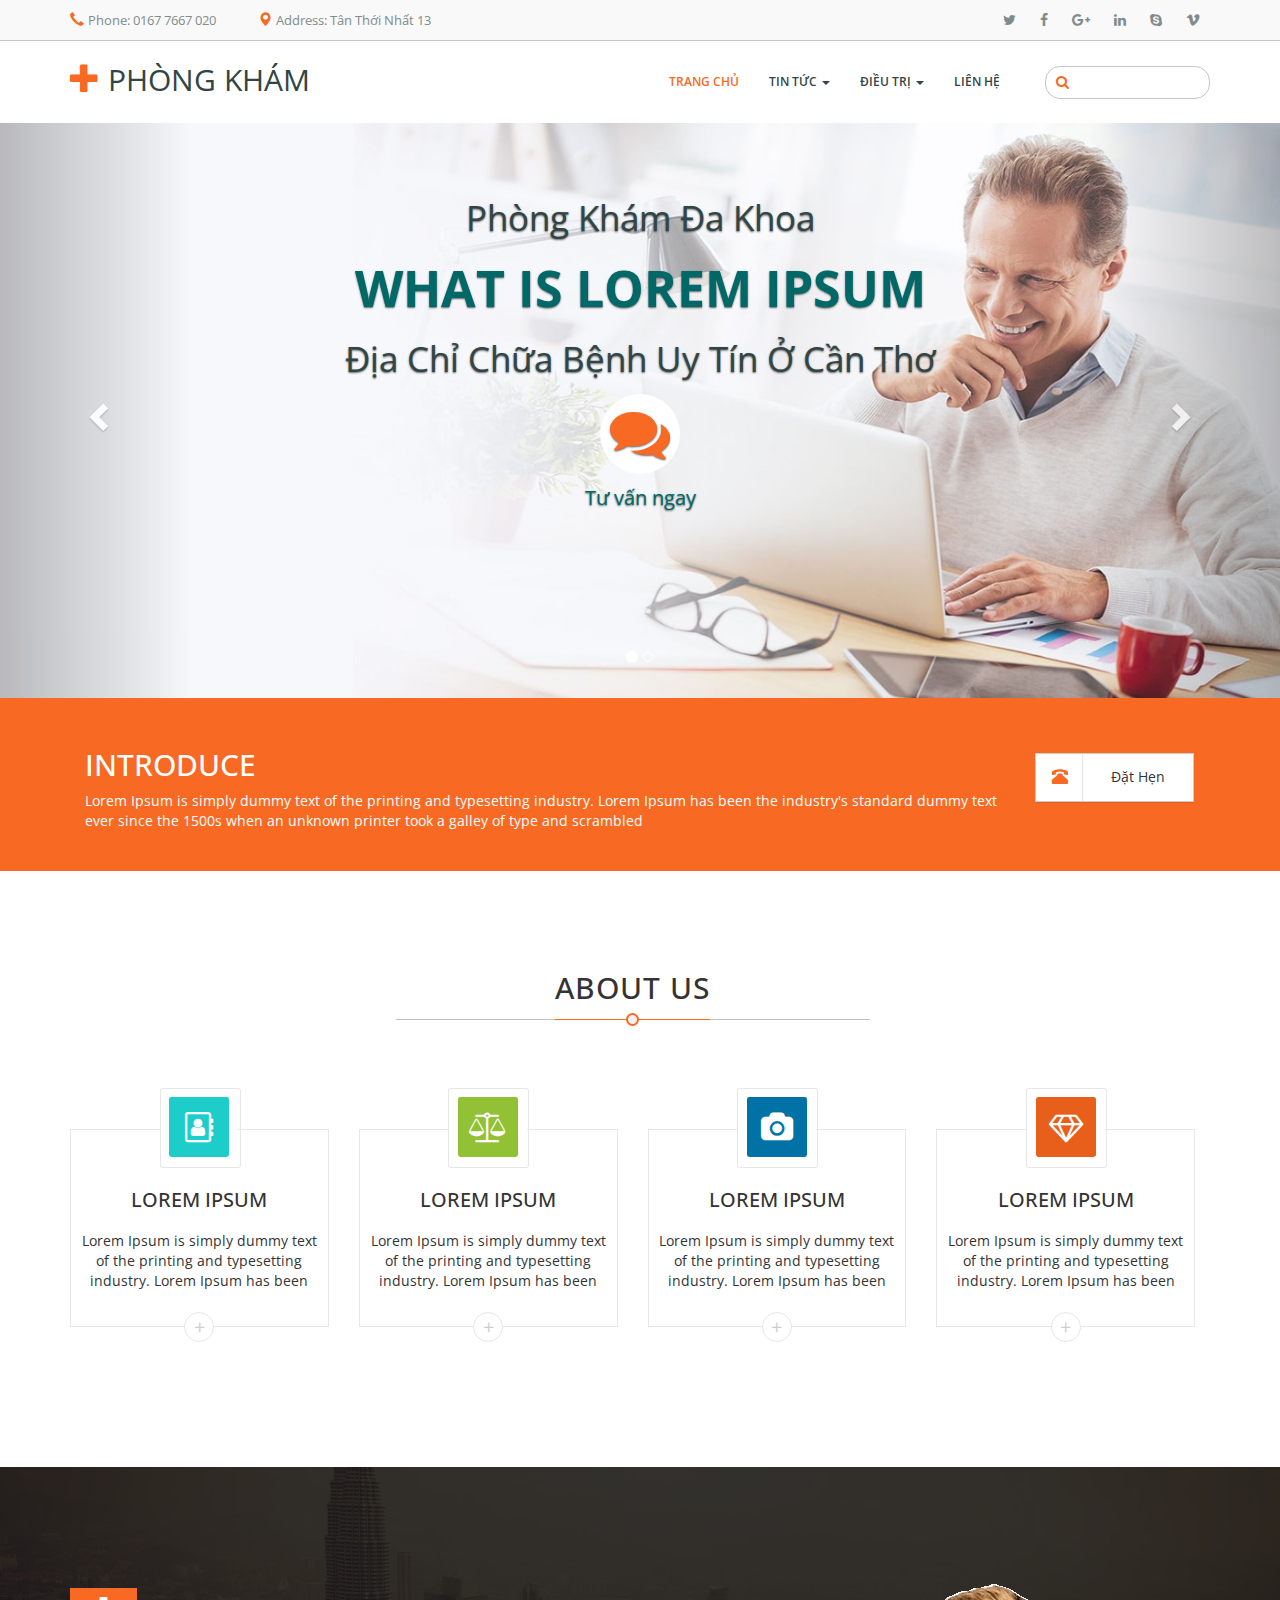
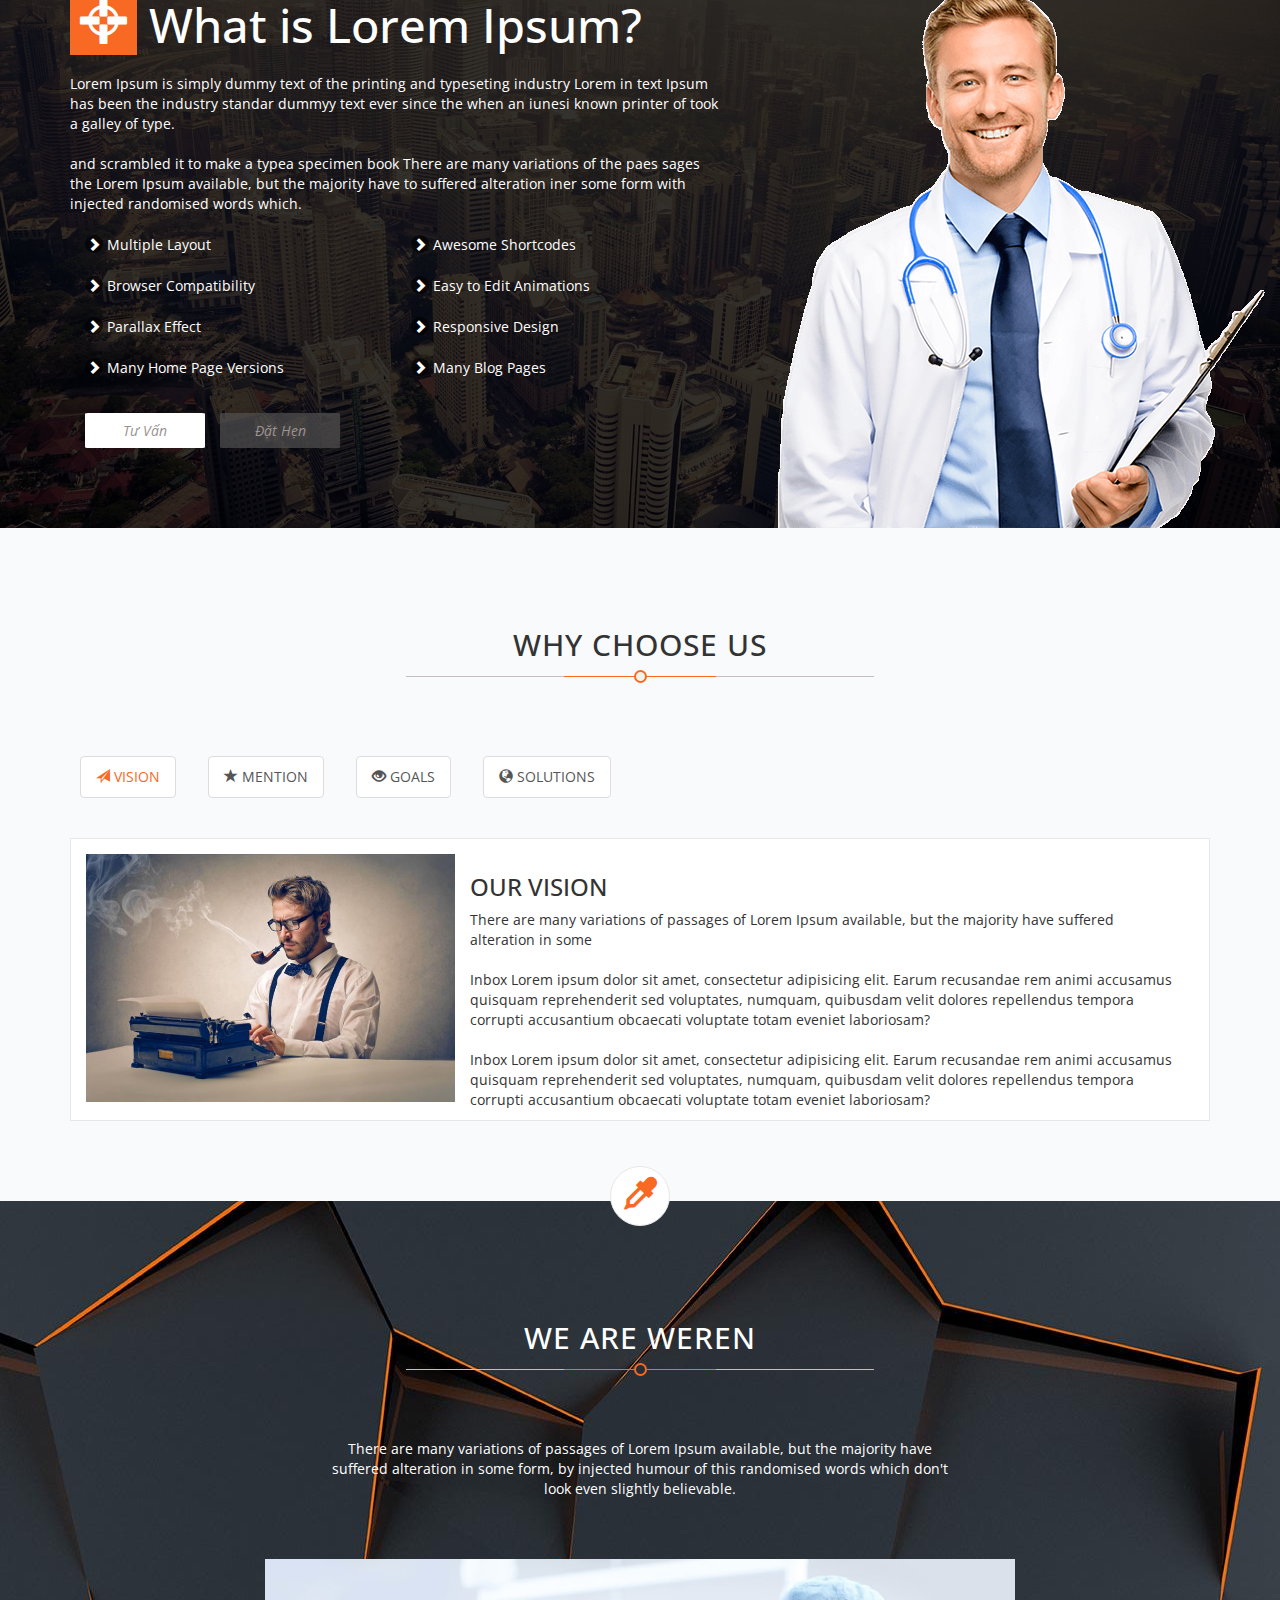
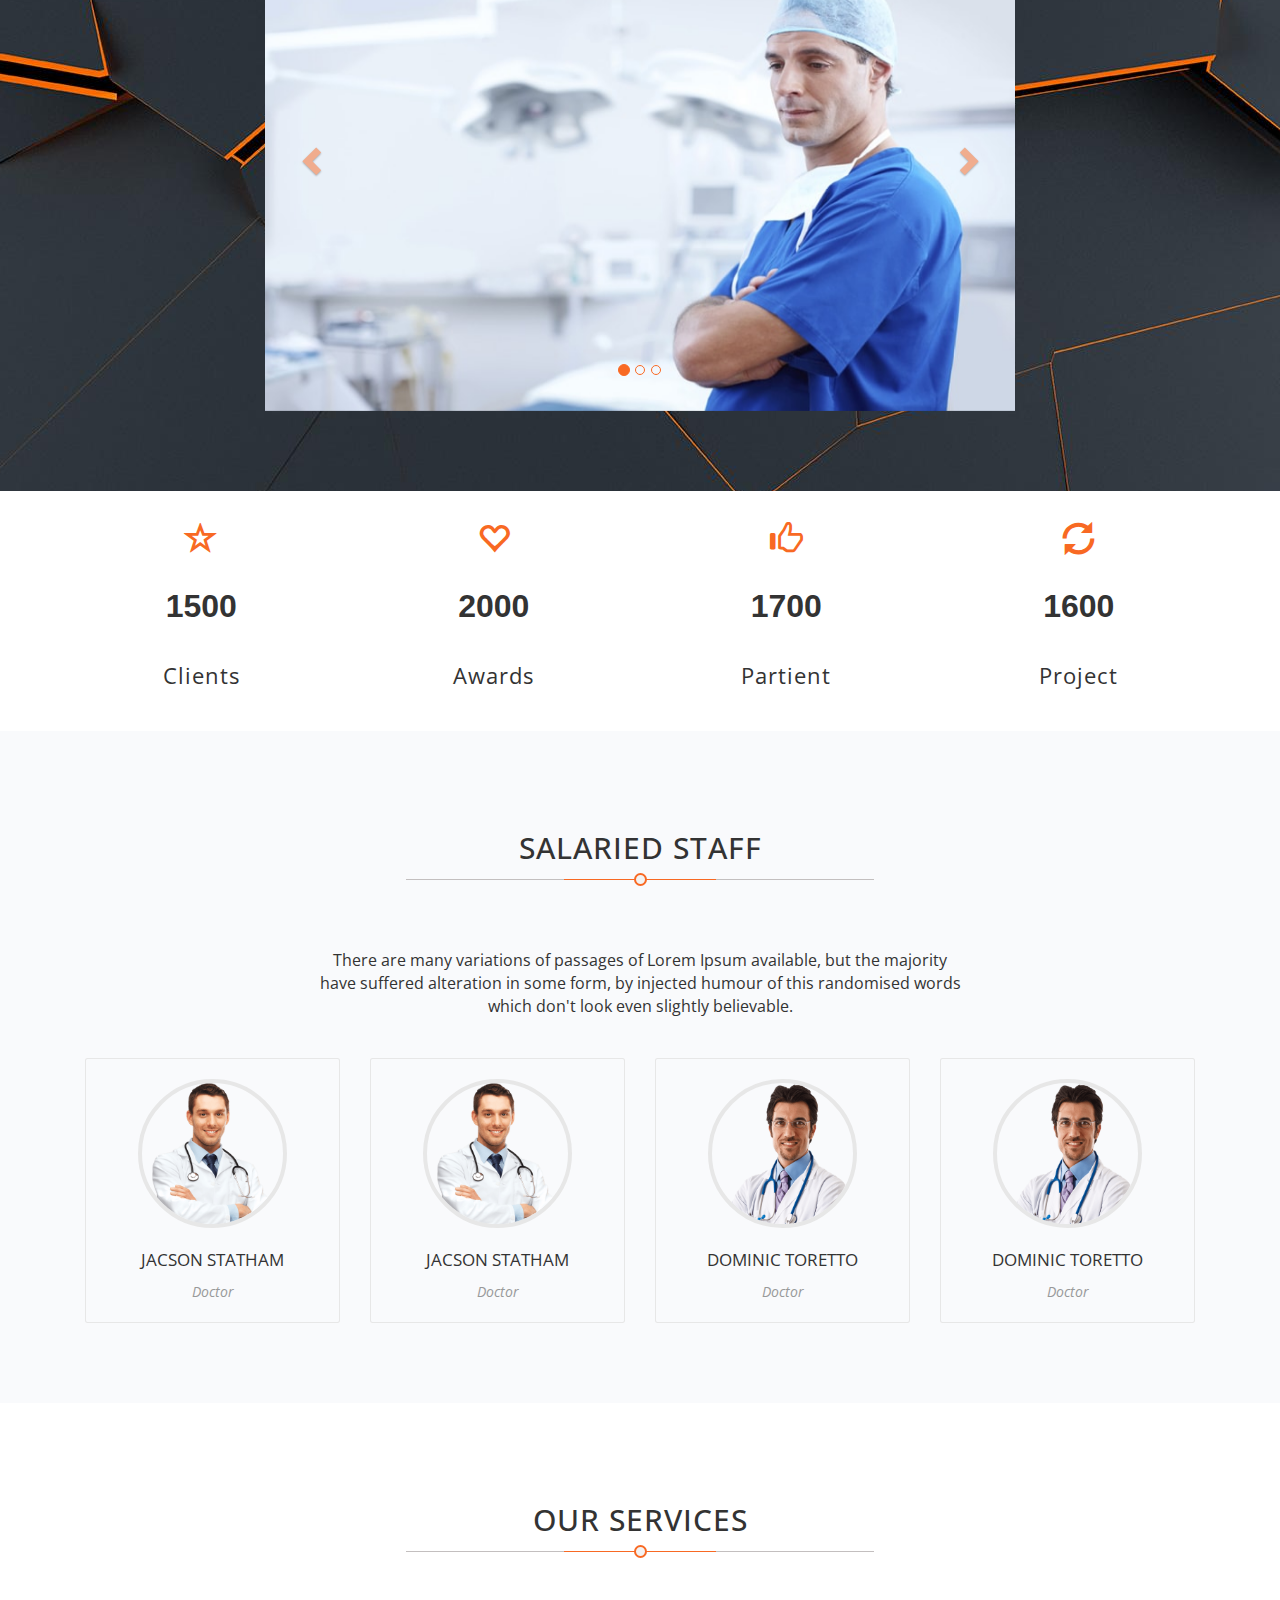
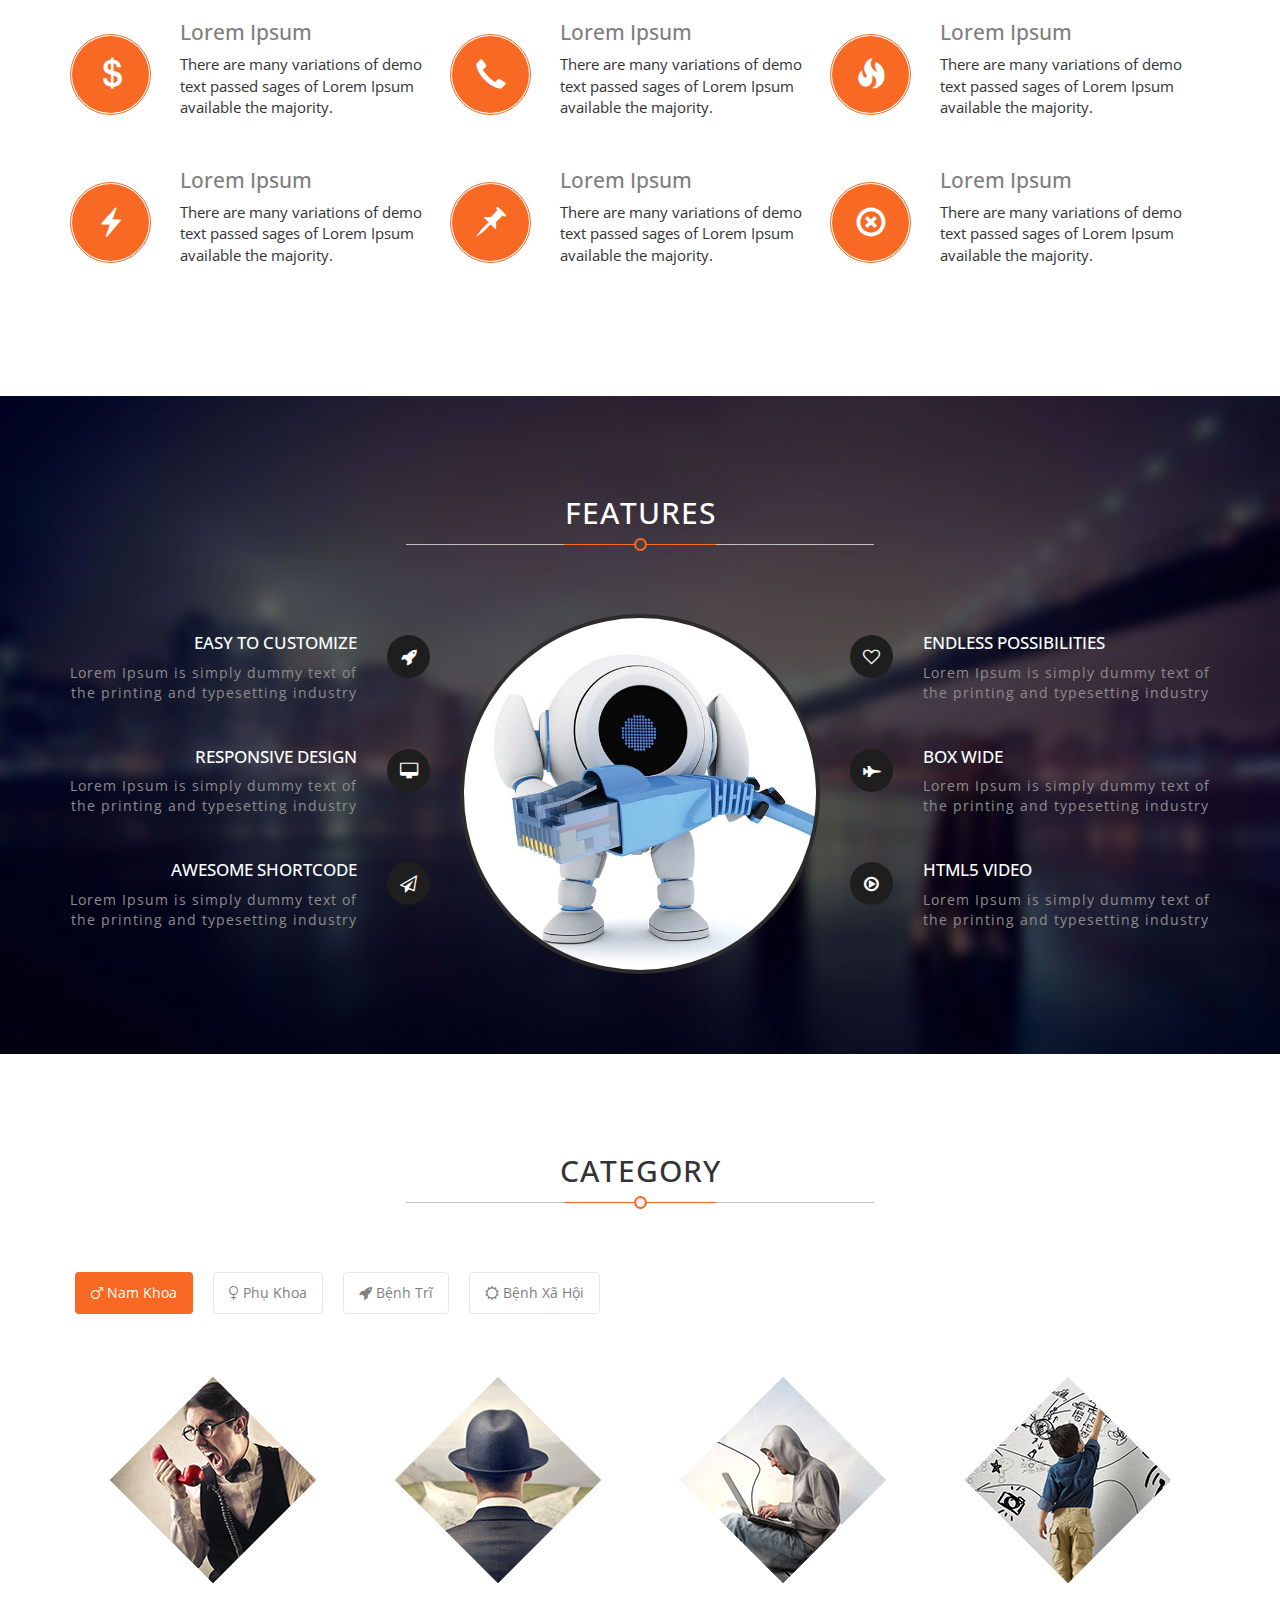
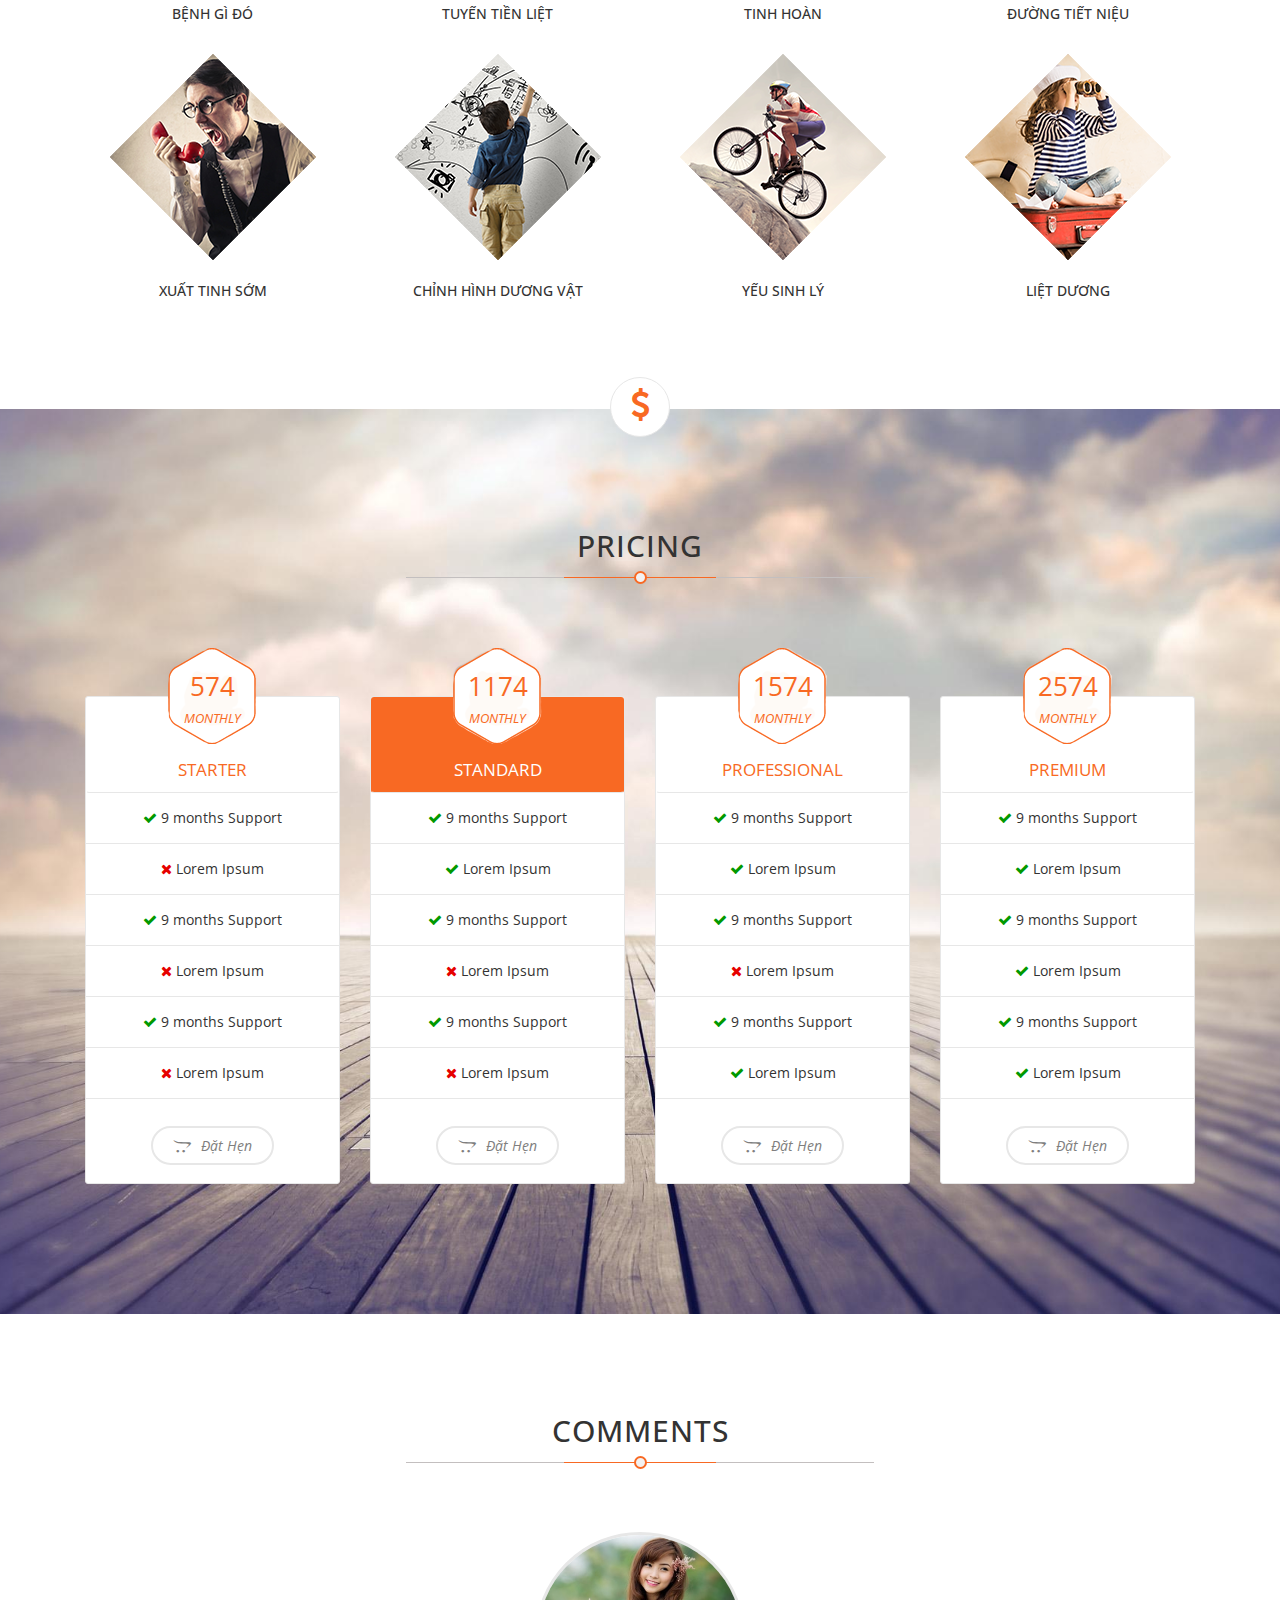
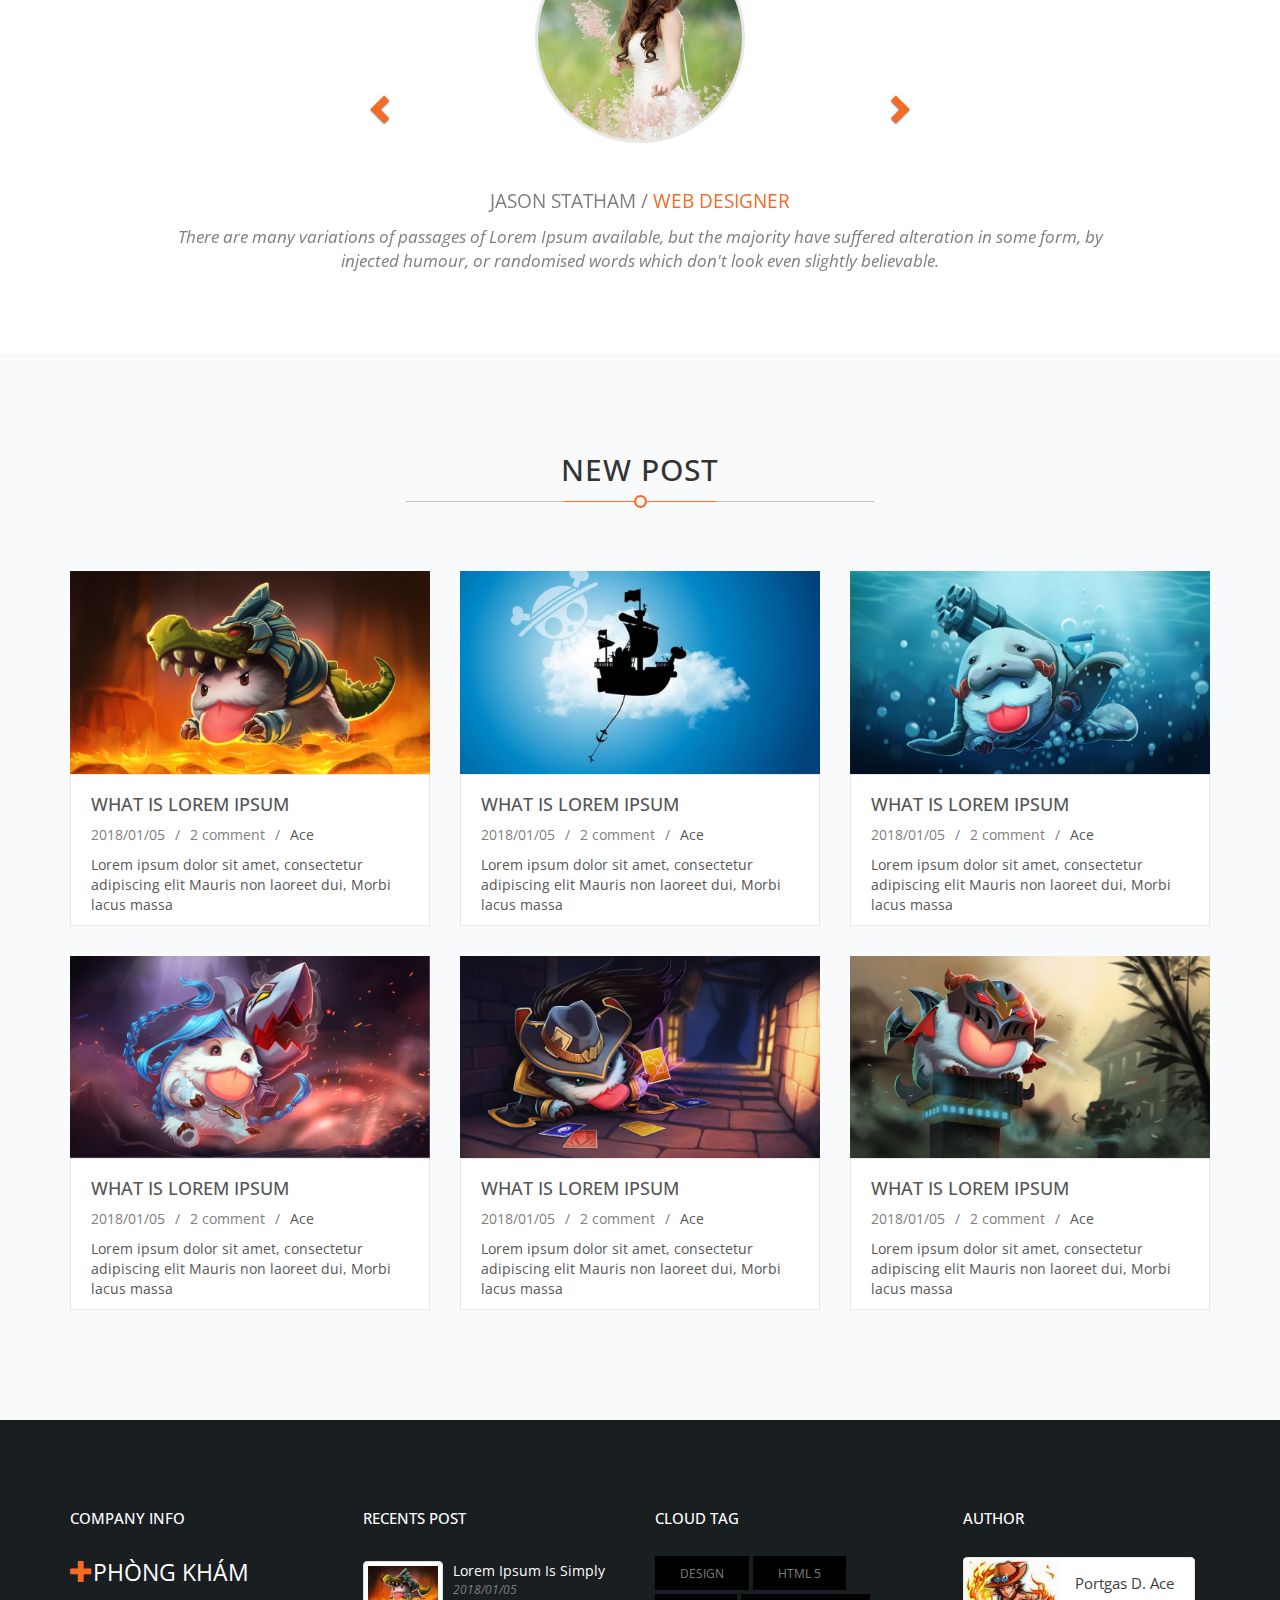
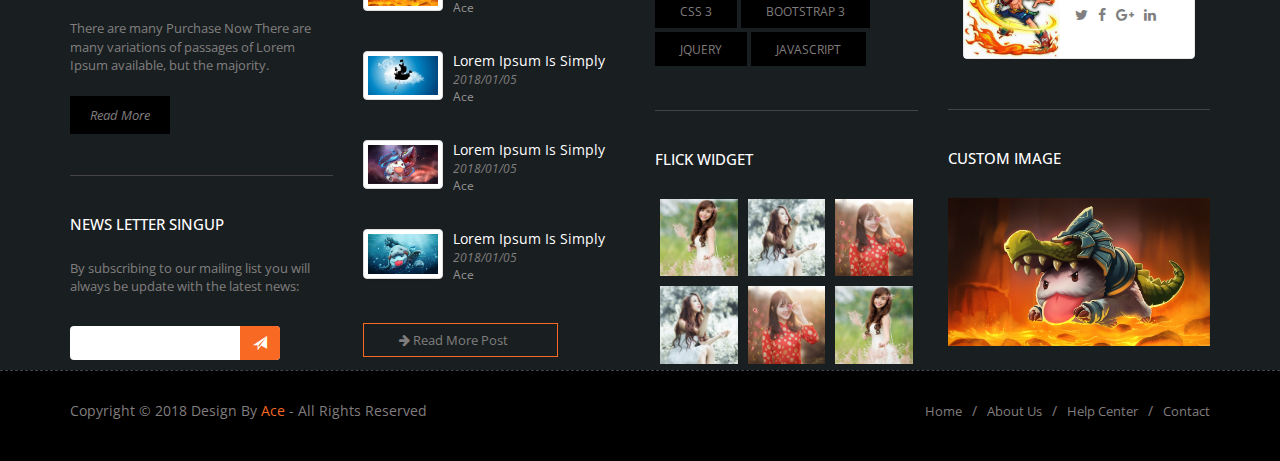
<file: index.html>
<!DOCTYPE html>
<html lang="en">

<head>
  <meta charset="UTF-8">
  <title>Bootstrap</title>
  <!-- Latest compiled and minified CSS -->
  <link rel="stylesheet" href="css/bootstrap.min.css">
  <link rel="stylesheet" href="css/bootstrap-theme.min.css">
  <link rel="stylesheet" href="font-awesome-4.7.0/css/font-awesome.min.css" />
  <link rel="stylesheet" href="css/style.css">
  <link rel="stylesheet" href="css/animate.css">
  <link href="https://fonts.googleapis.com/css?family=Open+Sans&display=swap" rel="stylesheet">
  <meta name="viewport" content="width=device-width, initial-scale=1">
  <link href="img/favicon.ico" rel="shortcut icon" type="image/x-icon" />

</head>

<body>
  <!--header-->
  <div id="toptop">
    <div class="container">
      <div class="row">
        <div class="col-xm-6 col-sm-12 col-md-12 ">
          <div class="info col-xm-12 col-sm-7 col-md-5">
            <div class="hv col-xm-6 col-sm-6 col-md-5">
              <span class="glyphicon glyphicon-earphone"></span>
              <span class="text-capitalize">Phone: 0167 7667 020</span>
            </div>
            <div class="hv col-xm-6 col-sm-6 col-md-7">
              <span class="glyphicon glyphicon-map-marker"></span>
              <span class="text-capitalize">Address: Tân Thới Nhất 13</span>
            </div>
          </div>
          <div class="social-top nopadding col-xm-12 col-sm-5 col-md-7 text-right">
            <a href=""><i class="fa fa-twitter" aria-hidden="true"></i></a>
            <a href=""><i class="fa fa-facebook" aria-hidden="true"></i></a>
            <a href=""><i class="fa fa-google-plus" aria-hidden="true"></i></a>
            <a href=""><i class="fa fa-linkedin" aria-hidden="true"></i></a>
            <a href=""><i class="fa fa-skype" aria-hidden="true"></i></a>
            <a href=""><i class="fa fa-vimeo" aria-hidden="true"></i></a>
          </div>
          <!--End social-->
        </div>
      </div>

    </div>
    <!--End container-->
  </div>
  <!--End toptop-->
  <nav class="megamenu navbar navbar-primary center-block text-center">
    <div class="container">
      <div class="row">
        <div class="col-xs-12 col-sm-12 col-md-12 nopadding">
          <div class="navbar-header col-xs-7 col-sm-3 col-md-4">
            <a href="." class="navbar-brand"><span class="glyphicon glyphicon-plus"></span> phòng khám</a>
          </div>
          <div class="category col-sm-6 col-md-6">
            <div class="navbar-collapse">
              <ul class="nav navbar-nav text-uppercase ">
                <li class="active"><a href="javascript:void(0)">trang chủ</a></li>

                <li class="dropdown megamenu-fw">
                  <a href="" data-toggle="dropdown">Tin Tức <span class="caret"></span></a>
                  <ul class="dropdown-menu">
                    <li>
                      <div class="container">
                        <div class="row">
                          <div class="col-md-4">
                            <h3 class="title"><span class="glyphicon glyphicon-star"></span> Bài viết nổi bật</h3>
                            <div data-ride="carousel" class="carousel slide" id="myCarousel" data-interval="2000">
                              <div class="carousel-inner">
                                <div class="item active left">
                                  <a href="#"><img class="img-responsive" src="img/nav1.jpg" alt="bai viet"></a>
                                  <h4>Phòng Khám Nam Khoa Cần Thơ</h4>
                                  <button type="button" class="btn"><span class="glyphicon glyphicon-heart"></span> Đọc
                                    Ngay</button>
                                </div>

                                <div class="item next left">
                                  <a href="#"><img class="img-responsive" src="img/nav2.jpg" alt=""></a>
                                  <h4>Phòng Khám Nam Khoa Cần Thơ</h4>
                                  <button type="button" class="btn"><span class="glyphicon glyphicon-heart"></span> Đọc
                                    Ngay</button>
                                </div>

                                <div class="item">
                                  <a href="#"><img class="img-responsive" src="img/nav3.jpg" alt=""></a>
                                  <h4>Phòng Khám Nam Khoa Cần Thơ</h4>
                                  <button type="button" class="btn"><span class="glyphicon glyphicon-heart"></span> Đọc
                                    Ngay</button>
                                </div>
                              </div>
                            </div>
                          </div>
                          <div class="col-md-4">
                            <h3 class="title"><span class="glyphicon glyphicon-bell"></span> Bài viết mới nhất</h3>
                            <ul class="media-list">
                              <li class="media">
                                <a class="pull-right" href="#"><img class="img-thumbnail media-object" alt="" src="img/nav3.jpg"
                                    width="70"></a>
                                <div class="media-body">
                                  <p class="text-capitalize"><a href="#">Lorem Ipsum is simply dummy text of the
                                      printing and typesetting industry</a></p>
                                </div>
                              </li>
                              <li class="media">
                                <a class="pull-right" href="#"><img class="img-thumbnail media-object" alt="" src="img/nav2.jpg"
                                    width="70"></a>
                                <div class="media-body">
                                  <p class="text-capitalize"><a href="#">Lorem Ipsum is simply dummy text of the
                                      printing and typesetting industry</a></p>
                                </div>
                              </li>
                              <li class="media">
                                <a class="pull-right" href="#"><img class="img-thumbnail media-object" alt="" src="img/nav1.jpg"
                                    width="70"></a>
                                <div class="media-body">
                                  <p class="text-capitalize"><a href="#">Lorem Ipsum is simply dummy text of the
                                      printing and typesetting industry</a></p>
                                </div>
                              </li>
                              <li class="media">
                                <a class="pull-right" href="#"><img class="img-thumbnail media-object" alt="" src="img/nav3.jpg"
                                    width="70"></a>
                                <div class="media-body">
                                  <p class="text-capitalize"><a href="#">Lorem Ipsum is simply dummy text of the
                                      printing and typesetting industry</a></p>
                                </div>
                              </li>
                            </ul>
                          </div>
                          <div class="col-md-4">
                            <h3 class="title"><span class="glyphicon glyphicon-map-marker"></span> Bản đồ</h3>
                            <div class="mapouter">
                              <div class="gmap_canvas">
                                <iframe width="360" height="260" id="gmap_canvas" src="https://maps.google.com/maps?q=university%20of%20san%20francisco&t=&z=13&ie=UTF8&iwloc=&output=embed"
                                  frameborder="0" scrolling="no" marginheight="0" marginwidth="0">
                                </iframe></div>
                              <style>.mapouter{position:relative;text-align:right;height:260px;width:360px;}.gmap_canvas {overflow:hidden;background:none!important;height:260px;width:360px;}</style>
                            </div>
                          </div>
                        </div>
                      </div>
                    </li>
                  </ul>
                </li>

                <li class="dropdown megamenu-fw">
                  <a href="#" data-toggle="dropdown">Điều Trị <span class="caret"></span></a>
                  <ul class="dropdown-menu megamenu-content">
                    <li>
                      <div class="container">
                        <div class="row">
                          <div class="col-xs-12 col-sm-6 col-md-3">
                            <ul>
                              <li>
                                <h3><i class="fa fa-male" aria-hidden="true"></i><a href="#"> Nam khoa</a></h3>
                              </li>
                              <li><a href="">bao quy đầu</a></li>
                              <li><a href="">xuất tinh sớm</a></li>
                              <li><a href="">tuyến tiền liệt</a></li>
                              <li><a href="">đường tiết niệu</a></li>
                              <li><a href="">tinh hoàn</a></li>
                              <li><a href="">yếu sinh lý</a></li>
                            </ul>
                          </div>
                          <div class="col-xs-12 col-sm-6 col-md-3">
                            <ul>
                              <li>
                                <h3><i class="fa fa-female" aria-hidden="true"></i><a href="#"> phụ khoa</a></h3>
                              </li>
                              <li><a href="">buồng trứng</a></li>
                              <li><a href="">phá thai</a></li>
                              <li><a href="">rối loạn kinh nguyệt</a></li>
                              <li><a href="">viêm âm đạo</a></li>
                              <li><a href="">vá màng trinh</a></li>
                              <li><a href="">cổ tử cung</a></li>
                            </ul>
                          </div>
                          <div class="col-xs-12 col-sm-6 col-md-3">
                            <ul>
                              <li>
                                <h3><i class="fa fa-thermometer-empty" aria-hidden="true"></i><a href="#"> Bệnh trĩ</a></h3>
                              </li>
                              <li><a href="">trĩ nội</a></li>
                              <li><a href="">trĩ ngoại</a></li>
                              <li><a href="">trĩ hỗn hợp</a></li>
                              <li><a href="">apxe hậu môn</a></li>
                              <li><a href="">rò hậu môn</a></li>
                              <li><a href="">nứt hậu môn</a></li>
                            </ul>
                          </div>
                          <div class="col-xs-12 col-sm-6 col-md-3">
                            <ul>
                              <li>
                                <h3><i class="fa fa-venus-double" aria-hidden="true"></i><a href="#"> bệnh xã hội</a></h3>
                              </li>
                              <li><a href="">giang mai</a></li>
                              <li><a href="">bệnh lậu</a></li>
                              <li><a href="">sùi mào gà</a></li>
                              <li><a href="">mụn rộp sinh dục</a></li>
                            </ul>
                          </div>
                        </div>
                      </div>
                    </li>
                  </ul>

                </li>
                <li><a href="javascript:void(0)">liên hệ</a></li>

              </ul>
              <a class="go" id="goTop" title="Đến đầu trang" onclick="$('html,body').animate({scrollTop:0})"><i class="fa fa-arrow-up"
                  aria-hidden="true"></i></a>
            </div>
          </div>
          <div class="searchForm col-xs-5 col-sm-2 col-md-2">
            <form action="action" method="post" class="form-inline">
              <div class="form-group">
                <i class="fa fa-search" aria-hidden="true"></i>
                <input type="text" class="form-control">
              </div>
            </form>
          </div>
          <a href="#" id="pull"><img src="img/nav-icon.png" alt="nav"></a>

        </div>
      </div>
    </div>
  </nav>
  <!--end megamenu-->
  <div id="carousel-example-generic" class="carousel slide" data-ride="carousel">
    <!-- Indicators -->
    <ol class="carousel-indicators">
      <li data-target="#carousel-example-generic" data-slide-to="0" class="active"></li>
      <li data-target="#carousel-example-generic" data-slide-to="1"></li>
    </ol>

    <!-- Wrapper for slides -->
    <div class="carousel-inner ">
      <div class="item active">
        <img src="img/slide.jpg" alt="slide">
        <div class="carousel-caption content1">
          <p class="text-capitalize">phòng khám đa khoa</p>
          <p class="text-uppercase">What is Lorem Ipsum</p>
          <p class="text-capitalize">địa chỉ chữa bệnh uy tín ở <span>Cần thơ</span></p>
          <p><i class="fa fa-comments" aria-hidden="true"></i></p>
          <p>Tư vấn ngay</p>
        </div>
      </div>
      <div class="item">
        <img src="img/slide2.jpg" alt="slide">
        <div class="carousel-caption content2 clearfix">
          <div class="left">
            <p class="text-uppercase text-left">What is Lorem Ipsum</p>
            <p class="text-capitalize text-left">Lorem Ipsum is simply dummy text of the printing </p>
            <ul class="col-md-12">
              <li class="glyphicon glyphicon-ok col-md-12 text-left"><span> Uy Tín</span></li>
              <li class="glyphicon glyphicon-ok col-md-12 text-left"><span> Chất Lượng</span></li>
              <li class="glyphicon glyphicon-ok col-md-12 text-left"><span> Chi phí hợp lý</span></li>
              <li class="glyphicon glyphicon-ok col-md-12 text-left"><span> Kinh nghiệm hàng đầu</span></li>
            </ul>
            <a href="#" class="pull-left">Đặt Hẹn Ngay</a>
          </div>
        </div>
      </div>
    </div>

    <!-- Controls -->
    <a class="left carousel-control" href="#carousel-example-generic" role="button" data-slide="prev">
      <span class="glyphicon glyphicon-chevron-left"></span>
    </a>
    <a class="right carousel-control" href="#carousel-example-generic" role="button" data-slide="next">
      <span class="glyphicon glyphicon-chevron-right"></span>
    </a>
  </div>
  <!--end slide-->
  <!--End header-->
  <div class="gioithieu">
    <div class="container">
      <div class="row">
        <div class="col-md-12">
          <div class="col-sm-9 col-md-10">
            <h2 class="text-uppercase">introduce</h2>
            <p>Lorem Ipsum is simply dummy text of the printing and typesetting industry. Lorem Ipsum has been the
              industry's standard dummy text ever since the 1500s when an unknown printer took a galley of type and
              scrambled</p>
          </div>
          <div class="col-xs-12 col-sm-3 col-md-2">
            <button class="btn btn-default nopadding">
              <span>
                <i class="in-left glyphicon glyphicon-phone-alt"></i>
                <span>Đặt Hẹn</span>
                <i class="in-right glyphicon glyphicon-phone-alt"></i>
              </span>
            </button>
          </div>
        </div>
      </div>
    </div>
  </div>
  <!--End gioithieu-->
  <div class="about">
    <div class="container module">
      <div class="row">
        <div class="title-info">
          <h2 class="text-center text-uppercase">about us</h2>
          <p class="title-same"><span></span></p>
        </div>
        <div class="content col-md-12">
          <div class="col-sm-6 col-md-3 item">
            <div class="box-content">
              <div class="box-icon">
                <a href="#"><i class="fa fa-address-book-o" aria-hidden="true"></i></a>
              </div>
              <div class="box-text">
                <h3 class="text-uppercase">Lorem Ipsum</h3>
                <p>Lorem Ipsum is simply dummy text of the printing and typesetting industry. Lorem Ipsum has been </p>
              </div>
              <div class="read-more"></div>
            </div>

          </div>
          <div class="col-sm-6 col-md-3 item">
            <div class="box-content">
              <div class="box-icon">
                <a href="#"><i class="fa fa-balance-scale" aria-hidden="true"></i></a>
              </div>
              <div class="box-text">
                <h3 class="text-uppercase">Lorem Ipsum</h3>
                <p>Lorem Ipsum is simply dummy text of the printing and typesetting industry. Lorem Ipsum has been </p>
              </div>
              <div class="read-more"></div>
            </div>
          </div>
          <div class="col-sm-6 col-md-3 item">
            <div class="box-content">
              <div class="box-icon">
                <a href="#"><i class="fa fa-camera" aria-hidden="true"></i></a>
              </div>
              <div class="box-text">
                <h3 class="text-uppercase">Lorem Ipsum</h3>
                <p>Lorem Ipsum is simply dummy text of the printing and typesetting industry. Lorem Ipsum has been </p>
              </div>
              <div class="read-more"></div>
            </div>
          </div>
          <div class="col-sm-6 col-md-3 item">
            <div class="box-content">
              <div class="box-icon">
                <a href="#"><i class="fa fa-diamond" aria-hidden="true"></i></a>
              </div>
              <div class="box-text">
                <h3 class="text-uppercase">Lorem Ipsum</h3>
                <p>Lorem Ipsum is simply dummy text of the printing and typesetting industry. Lorem Ipsum has been </p>
              </div>
              <div class="read-more"></div>
            </div>
          </div>
        </div>
        <!--end content-->

      </div>
    </div>
  </div>
  <!--end about-->
  <div class="uudiem">
    <div class="container">
      <div class="row">
        <div class="content-left col-md-7 col-sm-7">
          <h2><span class="glyphicon glyphicon-screenshot"></span> What is Lorem Ipsum?</h2>
          <p>Lorem Ipsum is simply dummy text of the printing and typeseting industry Lorem in text Ipsum has been the
            industry standar dummyy text ever since the when an iunesi known printer of took a galley of type.<br><br>and
            scrambled it to make a typea specimen book There are many variations of the paes sages the Lorem Ipsum
            available, but the majority have to suffered alteration iner some form with injected randomised words
            which.</p>
          <ul class="col-md-6">
            <li><span class="glyphicon glyphicon-chevron-right"></span>Multiple Layout</li>
            <li><span class="glyphicon glyphicon-chevron-right"></span>Browser Compatibility</li>
            <li><span class="glyphicon glyphicon-chevron-right"></span>Parallax Effect</li>
            <li><span class="glyphicon glyphicon-chevron-right"></span>Many Home Page Versions</li>
          </ul>
          <ul class="col-md-6">
            <li><span class="glyphicon glyphicon-chevron-right"></span>Awesome Shortcodes</li>
            <li><span class="glyphicon glyphicon-chevron-right"></span>Easy to Edit Animations</li>
            <li><span class="glyphicon glyphicon-chevron-right"></span>Responsive Design</li>
            <li><span class="glyphicon glyphicon-chevron-right"></span>Many Blog Pages</li>
          </ul>
          <div class="btn-uudiem col-md-12">
            <a href="#" class="col-xs-5 col-md-2"><span>Tư Vấn</span><span>Tư Vấn</span></a>
            <a href="#" class="col-xs-5 col-md-2 "><span>Đặt Hẹn</span><span>Đặt Hẹn</span></a>
          </div>
        </div>
        <div class="content-right col-md-5 col-sm-5">
          <img src="img/doctor.png" alt="doctor">
        </div>
      </div>
    </div>
  </div>

  <!--end uudiem-->
  <div class="choose module">
    <div class="container">
      <div class="row">
        <div class="title-info">
          <h2 class="text-uppercase text-center">why choose us</h2>
          <p class="title-same"><span></span></p>
        </div>
        <div class="col-md-12">
          <ul class="nav nav-tabs">
            <li class="active"><a href="#tab1" data-toggle="tab"><span class="glyphicon glyphicon-send"></span> VISION</a></li>
            <li><a href="#tab2" data-toggle="tab"><span class="glyphicon glyphicon-star"></span> MENTION</a></li>
            <li><a href="#tab3" data-toggle="tab"><span class="glyphicon glyphicon-eye-open"></span> GOALS</a></li>
            <li><a href="#tab4" data-toggle="tab"><span class="glyphicon glyphicon-globe"></span> SOLUTIONS</a></li>
          </ul>
          <div class="tab-content col-sm-12 col-md-12">
            <div class="tab-pane active " id="tab1">
              <div class="col-sm-4 col-md-4 nopadding">
                <img src="img/choose1.jpg" alt="choose">
              </div>
              <div class="col-sm-8 col-md-8">
                <h3 class="text-uppercase">our vision</h3>
                <p>
                  There are many variations of passages of Lorem Ipsum available, but the majority have suffered
                  alteration in some<br><br>Inbox Lorem ipsum dolor sit amet, consectetur adipisicing elit. Earum
                  recusandae rem animi accusamus quisquam reprehenderit sed voluptates, numquam, quibusdam velit
                  dolores repellendus tempora corrupti accusantium obcaecati voluptate totam eveniet laboriosam?<br><br>Inbox
                  Lorem ipsum dolor sit amet, consectetur adipisicing elit. Earum recusandae rem animi accusamus
                  quisquam reprehenderit sed voluptates, numquam, quibusdam velit dolores repellendus tempora corrupti
                  accusantium obcaecati voluptate totam eveniet laboriosam?
                </p>
              </div>
            </div>
            <div class="tab-pane" id="tab2">
              <h3>Why do we use it?</h3>
              <p>
                Lorem Ipsum is simply dummy text of the printing and typesetting industry.<br><br> Lorem Ipsum has been
                the industry's standard dummy text ever since the 1500s, when an unknown printer took a galley of type
                and scrambled it to make a type specimen book. <br><br>It has survived not only five centuries
              </p>
            </div>
            <div class="tab-pane" id="tab3">
              <h3>Where does it come from?</h3>
              <p>
                Lorem Ipsum is simply dummy text of the printing and typesetting industry.<br><br> Lorem Ipsum has been
                the industry's standard dummy text ever since the 1500s, when an unknown printer took a galley of type
                and scrambled it to make a type specimen book. <br><br>It has survived not only five centuries
              </p>
            </div>
            <div class="tab-pane" id="tab4">
              <h3>Where can I get some?</h3>
              <p>
                Lorem Ipsum is simply dummy text of the printing and typesetting industry.<br><br> Lorem Ipsum has been
                the industry's standard dummy text ever since the 1500s, when an unknown printer took a galley of type
                and scrambled it to make a type specimen book. <br><br>It has survived not only five centuries
              </p>
            </div>
          </div>
        </div>
      </div>
    </div>
  </div>
  <!--end choose-->
  <div class="sumenh module">
    <i class="fa fa-eyedropper" aria-hidden="true"></i>
    <div class="container">
      <div class="row">
        <div class="title-info">
          <h2 class="text-uppercase text-center">we are weren</h2>
          <p class="title-same"><span></span></p>
        </div>
        <p class="text-center">
          There are many variations of passages of Lorem Ipsum available, but the majority have suffered alteration in
          some form, by injected humour of this randomised words which don't look even slightly believable.
        </p>
        <div id="carousel-1" class="carousel slide text-center col-md-8 col-md-offset-2" data-ride="carousel">
          <!-- Indicators -->
          <ol class="carousel-indicators">
            <li data-target="#carousel-1" data-slide-to="0" class="active"></li>
            <li data-target="#carousel-1" data-slide-to="1"></li>
            <li data-target="#carousel-1" data-slide-to="2"></li>
          </ol>

          <!-- Wrapper for slides -->
          <div class="carousel-inner ">
            <div class="item active ">
              <img src="img/sumenh1.jpg" alt="sumenh1">
              <div class="carousel-caption">
              </div>
            </div>
            <div class="item">
              <img src="img/sumenh2.jpg" alt="sumenh2">
              <div class="carousel-caption">
              </div>
            </div>
            <div class="item ">
              <img src="img/sumenh3.jpg" alt="sumenh3">
              <div class="carousel-caption">
              </div>
            </div>
          </div>

          <!-- Controls -->
          <a class="left carousel-control" href="#carousel-1" role="button" data-slide="prev">
            <span class="glyphicon glyphicon-chevron-left"></span>
          </a>
          <a class="right carousel-control" href="#carousel-1" role="button" data-slide="next">
            <span class="glyphicon glyphicon-chevron-right"></span>
          </a>
        </div>
      </div>
    </div>
  </div>
  <!--end sumenh-->
  <div class="solieu " id="solieu">
    <div class="container">
      <div class="row">
        <div class="solieu-content">
          <div class="item col-xs-6 col-md-3">
            <p class="glyphicon glyphicon-star-empty"></p><br>
            <span>1500</span>
            <p>Clients</p>
          </div>
          <div class="item col-xs-6 col-md-3">
            <p class="glyphicon glyphicon-heart-empty"></p><br>
            <span>2000</span>
            <p>Awards</p>
          </div>
          <div class="item col-xs-6 col-md-3">
            <p class="glyphicon glyphicon-thumbs-up"></p><br>
            <span>1700</span>
            <p>Partient</p>
          </div>
          <div class="item col-xs-6 col-md-3">
            <p class="glyphicon glyphicon-refresh"></p><br>
            <span>1600</span>
            <p>Project</p>
          </div>
        </div>

      </div>
    </div>
  </div>
  <!--end solieu-->
  <div class="team module">
    <div class="container">
      <div class="row">
        <div class="title-info">
          <h2 class="text-uppercase text-center">salaried staff</h2>
          <p class="title-same"><span></span></p>
        </div>
        <p class="text-center">
          There are many variations of passages of Lorem Ipsum available, but the majority have suffered alteration in
          some form, by injected humour of this randomised words which don't look even slightly believable.
        </p>
        <div class="team-content col-md-12">
          <div class="item col-sm-4 col-md-3">
            <div class="front">
              <img src="img/team1.png" alt="team">
              <p class="name">Jacson Statham</p>
              <p class="job">Doctor</p>
              <div class="back">
                <p class="name">Jacson Statham</p>
                <p class="job">Doctor</p>
                <p class="des">Lorem Ipsum available, but the majority have suffered alteration in some form</p>
                <div class="social">
                  <a href="#"><i class="fa fa-facebook" aria-hidden="true"></i></a>
                  <a href="#"><i class="fa fa-youtube" aria-hidden="true"></i></a>
                  <a href="#"><i class="fa fa-google-plus" aria-hidden="true"></i></a>
                  <a href="#"><i class="fa fa-linkedin" aria-hidden="true"></i></a>
                </div>
                <a href="#"><span class="glyphicon glyphicon-arrow-right"></span> View Full Profile</a>
              </div>
            </div>
          </div>
          <div class="item col-sm-4 col-md-3">
            <div class="front">
              <img src="img/team1.png" alt="team">
              <p class="name">Jacson Statham</p>
              <p class="job">Doctor</p>
              <div class="back">
                <p class="name">Jacson Statham</p>
                <p class="job">Doctor</p>
                <p class="des">Lorem Ipsum available, but the majority have suffered alteration in some form</p>
                <div class="social">
                  <a href="#"><i class="fa fa-facebook" aria-hidden="true"></i></a>
                  <a href="#"><i class="fa fa-youtube" aria-hidden="true"></i></a>
                  <a href="#"><i class="fa fa-google-plus" aria-hidden="true"></i></a>
                  <a href="#"><i class="fa fa-linkedin" aria-hidden="true"></i></a>
                </div>
                <a href="#"><span class="glyphicon glyphicon-arrow-right"></span> View Full Profile</a>
              </div>
            </div>
          </div>
          <div class="item col-sm-4 col-md-3">
            <div class="front">
              <img src="img/team2.png" alt="team">
              <p class="name">Dominic Toretto</p>
              <p class="job">Doctor</p>
              <div class="back">
                <p class="name">Dominic Toretto</p>
                <p class="job">Doctor</p>
                <p class="des">Lorem Ipsum available, but the majority have suffered alteration in some form</p>
                <div class="social">
                  <a href="#"><i class="fa fa-facebook" aria-hidden="true"></i></a>
                  <a href="#"><i class="fa fa-youtube" aria-hidden="true"></i></a>
                  <a href="#"><i class="fa fa-google-plus" aria-hidden="true"></i></a>
                  <a href="#"><i class="fa fa-linkedin" aria-hidden="true"></i></a>
                </div>
                <a href="#"><span class="glyphicon glyphicon-arrow-right"></span> View Full Profile</a>
              </div>
            </div>
          </div>
          <div class="item col-sm-4 col-md-3">
            <div class="front">
              <img src="img/team2.png" alt="team">
              <p class="name">Dominic Toretto</p>
              <p class="job">Doctor</p>
              <div class="back">
                <p class="name">Dominic Toretto</p>
                <p class="job">Doctor</p>
                <p class="des">Lorem Ipsum available, but the majority have suffered alteration in some form</p>
                <div class="social">
                  <a href="#"><i class="fa fa-facebook" aria-hidden="true"></i></a>
                  <a href="#"><i class="fa fa-youtube" aria-hidden="true"></i></a>
                  <a href="#"><i class="fa fa-google-plus" aria-hidden="true"></i></a>
                  <a href="#"><i class="fa fa-linkedin" aria-hidden="true"></i></a>
                </div>
                <a href="#"><span class="glyphicon glyphicon-arrow-right"></span> View Full Profile</a>
              </div>
            </div>
          </div>
        </div>
      </div>
    </div>
  </div>
  <!--end solieu-->
  <div class="services module">
    <div class="container">
      <div class="row">
        <div class="title-info">
          <h2 class="text-uppercase text-center">our services</h2>
          <p class="title-same"><span></span></p>
        </div>
        <div class="services-content col-md-12">
          <div class="col-sm-6 col-md-4 item">
            <div class="col-md-3 item-left">
              <div class="box">
                <span class="glyphicon glyphicon-usd"></span>
              </div>
            </div>
            <div class="col-md-9 item-right">
              <h3>Lorem Ipsum</h3>
              <p>There are many variations of demo text passed sages of Lorem Ipsum available the majority.</p>
            </div>
          </div>
          <div class="col-sm-6 col-md-4 item">
            <div class="col-md-3 item-left">
              <div class="box">
                <span class="glyphicon glyphicon-earphone"></span>
              </div>
            </div>
            <div class="col-md-9 item-right">
              <h3>Lorem Ipsum</h3>
              <p>There are many variations of demo text passed sages of Lorem Ipsum available the majority.</p>
            </div>
          </div>
          <div class="col-sm-6 col-md-4 item">
            <div class="col-md-3 item-left">
              <div class="box">
                <span class="glyphicon glyphicon-fire"></span>
              </div>
            </div>
            <div class="col-md-9 item-right">
              <h3>Lorem Ipsum</h3>
              <p>There are many variations of demo text passed sages of Lorem Ipsum available the majority.</p>
            </div>
          </div>
          <div class="col-sm-6 col-md-4 item">
            <div class="col-md-3 item-left">
              <div class="box">
                <span class="glyphicon glyphicon-flash"></span>
              </div>
            </div>
            <div class="col-md-9 item-right">
              <h3>Lorem Ipsum</h3>
              <p>There are many variations of demo text passed sages of Lorem Ipsum available the majority.</p>
            </div>
          </div>
          <div class="col-sm-6 col-md-4 item">
            <div class="col-md-3 item-left">
              <div class="box">
                <span class="glyphicon glyphicon-pushpin"></span>
              </div>
            </div>
            <div class="col-md-9 item-right">
              <h3>Lorem Ipsum</h3>
              <p>There are many variations of demo text passed sages of Lorem Ipsum available the majority.</p>
            </div>
          </div>
          <div class="col-sm-6 col-md-4 item">
            <div class="col-md-3 item-left">
              <div class="box">
                <span class="glyphicon glyphicon-remove-circle"></span>
              </div>
            </div>
            <div class="col-md-9 item-right">
              <h3>Lorem Ipsum</h3>
              <p>There are many variations of demo text passed sages of Lorem Ipsum available the majority.</p>
            </div>
          </div>
        </div>
      </div>
    </div>
  </div>
  <!--end services-->
  <div class="phuongphap module">
    <div class="container">
      <div class="row">
        <div class="title-info">
          <h2 class="text-uppercase text-center">features</h2>
          <p class="title-same"><span></span></p>
        </div>
        <div class="pp-content">
          <div class="col-md-4 item">
            <ul class="media-list">
              <li class="media">
                <a class="pull-right" href="#"><i class="fa fa-rocket" aria-hidden="true"></i></a>
                <div class="media-body text-right">
                  <h3>EASY TO CUSTOMIZE</h3>
                  <p>Lorem Ipsum is simply dummy text of the printing and typesetting industry</p>
                </div>
              </li>
              <li class="media">
                <a class="pull-right" href="#"><i class="fa fa-desktop" aria-hidden="true"></i></a>
                <div class="media-body text-right">
                  <h3>RESPONSIVE DESIGN</h3>
                  <p>Lorem Ipsum is simply dummy text of the printing and typesetting industry</p>
                </div>
              </li>
              <li class="media">
                <a class="pull-right" href="#"><i class="fa fa-paper-plane-o" aria-hidden="true"></i></a>
                <div class="media-body text-right">
                  <h3>AWESOME SHORTCODE</h3>
                  <p>Lorem Ipsum is simply dummy text of the printing and typesetting industry</p>
                </div>
              </li>
            </ul>
          </div>
          <div class="col-md-4 item-mid text-center">
            <img src="img/phuongphap.jpg" alt="phuong phap">
            <i class="fa fa-expand" aria-hidden="true"></i>
          </div>
          <div class="col-md-4 item">
            <ul class="media-list">
              <li class="media">
                <a class="pull-left" href="#"><i class="fa fa-heart-o" aria-hidden="true"></i></a>
                <div class="media-body text-left">
                  <h3>ENDLESS POSSIBILITIES</h3>
                  <p>Lorem Ipsum is simply dummy text of the printing and typesetting industry</p>
                </div>
              </li>
              <li class="media">
                <a class="pull-left" href="#"><i class="fa fa-fighter-jet" aria-hidden="true"></i></a>
                <div class="media-body text-left">
                  <h3>BOX WIDE</h3>
                  <p>Lorem Ipsum is simply dummy text of the printing and typesetting industry</p>
                </div>
              </li>
              <li class="media">
                <a class="pull-left" href="#"><i class="fa fa-play-circle-o" aria-hidden="true"></i></a>
                <div class="media-body text-left">
                  <h3>HTML5 VIDEO</h3>
                  <p>Lorem Ipsum is simply dummy text of the printing and typesetting industry</p>
                </div>
              </li>
            </ul>
          </div>
        </div>
      </div>
    </div>
  </div>
  <!--end phuongphap-->
  <div class="danhmuc module">
    <div class="container">
      <div class="row">
        <div class="title-info">
          <h2 class="text-uppercase text-center">Category</h2>
          <p class="title-same"><span></span></p>
        </div>
        <div class="danhmuc-content">
          <ul class="nav nav-tabs">
            <li class="active"><a href="#namkhoa" data-toggle="tab"><i class="fa fa-mars" aria-hidden="true"></i> Nam
                Khoa</a></li>
            <li><a href="#phukhoa" data-toggle="tab"><i class="fa fa-venus" aria-hidden="true"></i> Phụ Khoa</a></li>
            <li><a href="#benhtri" data-toggle="tab"><i class="fa fa-rocket" aria-hidden="true"></i> Bệnh Trĩ</a></li>
            <li><a href="#benhxahoi" data-toggle="tab"><i class="fa fa-sun-o" aria-hidden="true"></i> Bệnh Xã Hội</a></li>
          </ul>
          <div class="tab-content col-md-12">
            <div class="tab-pane active" id="namkhoa">
              <div class="item col-xs-6 col-sm-4 col-md-3 text-center">
                <img src="img/danhmuc1.png" alt="" class="image">
                <h3 class="text-uppercase">Bệnh gì đó</h3>
              </div>
              <div class="item col-xs-6 col-sm-4 col-md-3 text-center">
                <img src="img/danhmuc2.png" alt="" class="image">
                <h3 class="text-uppercase">tuyến tiền liệt</h3>
              </div>
              <div class="item col-xs-6 col-sm-4 col-md-3 text-center">
                <img src="img/danhmuc3.png" alt="" class="image">
                <h3 class="text-uppercase">tinh hoàn</h3>
              </div>
              <div class="item col-xs-6 col-sm-4 col-md-3 text-center">
                <img src="img/danhmuc4.png" alt="" class="image">
                <h3 class="text-uppercase">đường tiết niệu</h3>
              </div>
              <div class="item col-xs-6 col-sm-4 col-md-3 text-center">
                <img src="img/danhmuc1.png" alt="" class="image">
                <h3 class="text-uppercase">xuất tinh sớm</h3>
              </div>
              <div class="item col-xs-6 col-sm-4 col-md-3 text-center">
                <img src="img/danhmuc4.png" alt="" class="image">
                <h3 class="text-uppercase">chỉnh hình dương vật</h3>
              </div>
              <div class="item col-xs-6 col-sm-4 col-md-3 text-center">
                <img src="img/danhmuc5.png" alt="" class="image">
                <h3 class="text-uppercase">yếu sinh lý</h3>
              </div>
              <div class="item col-xs-6 col-sm-4 col-md-3 text-center">
                <img src="img/danhmuc6.png" alt="" class="image">
                <h3 class="text-uppercase">liệt dương</h3>
              </div>
            </div>
            <div class="tab-pane" id="phukhoa">
              <div class="item col-xs-6 col-sm-4 col-md-3 text-center">
                <img src="img/danhmuc1.png" alt="" class="image">
                <h3 class="text-uppercase">viêm phụ khoa</h3>
              </div>
              <div class="item col-xs-6 col-sm-4 col-md-3 text-center">
                <img src="img/danhmuc2.png" alt="" class="image">
                <h3 class="text-uppercase">phá thai</h3>
              </div>
              <div class="item col-xs-6 col-sm-4 col-md-3 text-center">
                <img src="img/danhmuc3.png" alt="" class="image">
                <h3 class="text-uppercase">buồng trứng</h3>
              </div>
              <div class="item col-xs-6 col-sm-4 col-md-3 text-center">
                <img src="img/danhmuc4.png" alt="" class="image">
                <h3 class="text-uppercase">rối loạn kinh nguyệt</h3>
              </div>
            </div>
            <div class="tab-pane" id="benhtri">
              <div class="item col-xs-6 col-sm-4 col-md-3 text-center">
                <img src="img/danhmuc1.png" alt="" class="image">
                <h3 class="text-uppercase">trĩ nội</h3>
              </div>
              <div class="item col-xs-6 col-sm-4 col-md-3 text-center">
                <img src="img/danhmuc2.png" alt="" class="image">
                <h3 class="text-uppercase">trĩ ngoại</h3>
              </div>
              <div class="item col-xs-6 col-sm-4 col-md-3 text-center">
                <img src="img/danhmuc3.png" alt="" class="image">
                <h3 class="text-uppercase">trĩ hỗn hợp</h3>
              </div>
              <div class="item col-xs-6 col-sm-4 col-md-3 text-center">
                <img src="img/danhmuc4.png" alt="" class="image">
                <h3 class="text-uppercase">apxe hậu môn</h3>
              </div>
            </div>
            <div class="tab-pane" id="benhxahoi">
              <div class="item col-xs-6 col-sm-4 col-md-3 text-center">
                <img src="img/danhmuc1.png" alt="" class="image">
                <h3 class="text-uppercase">bệnh giang mai</h3>
              </div>
              <div class="item col-xs-6 col-sm-4 col-md-3 text-center">
                <img src="img/danhmuc2.png" alt="" class="image">
                <h3 class="text-uppercase">bệnh lậu</h3>
              </div>
              <div class="item col-xs-6 col-sm-4 col-md-3 text-center">
                <img src="img/danhmuc3.png" alt="" class="image">
                <h3 class="text-uppercase">sùi mào gà</h3>
              </div>
              <div class="item col-xs-6 col-sm-4 col-md-3 text-center">
                <img src="img/danhmuc4.png" alt="" class="image">
                <h3 class="text-uppercase">mụn rộp sinh dục</h3>
              </div>
            </div>
          </div>
        </div>
      </div>
    </div>
  </div>

  <!--end danhmuc-->
  <div class="chiphi module">
    <i class="fa fa-usd" aria-hidden="true"></i>
    <div class="container">
      <div class="row">
        <div class="title-info">
          <h2 class="text-uppercase text-center">pricing</h2>
          <p class="title-same"><span></span></p>
        </div>
        <div class="chiphi-content col-md-12">
          <div class="col-sm-6 col-md-3 item text-center">
            <div class="box-icon">
              <div class="box-text">
                <p>574</p>
                <i class="text-uppercase">monthly</i>
              </div>
            </div>
            <div class="box-content">
              <div class="box-head text-uppercase">
                <p>starter</p>
              </div>
              <ul>
                <li><i class="fa fa-check green" aria-hidden="true"></i><span> 9 months Support</span></li>
                <li><i class="fa fa-times red" aria-hidden="true"></i><span> Lorem Ipsum</span></li>
                <li><i class="fa fa-check green" aria-hidden="true"></i><span> 9 months Support</span></li>
                <li><i class="fa fa-times red" aria-hidden="true"></i><span> Lorem Ipsum</span></li>
                <li><i class="fa fa-check green" aria-hidden="true"></i><span> 9 months Support</span></li>
                <li><i class="fa fa-times red" aria-hidden="true"></i><span> Lorem Ipsum</span></li>
              </ul>
              <a href=""><i class="fa fa-opencart" aria-hidden="true"></i><span>Đặt Hẹn</span></a>
            </div>
          </div>
          <div class="col-sm-6 col-md-3 item text-center active">
            <div class="box-icon">
              <div class="box-text">
                <p>1174</p>
                <i class="text-uppercase">monthly</i>
              </div>
            </div>
            <div class="box-content">
              <div class="box-head text-uppercase">
                <p>standard</p>
              </div>
              <ul>
                <li><i class="fa fa-check green" aria-hidden="true"></i><span> 9 months Support</span></li>
                <li><i class="fa fa-check green" aria-hidden="true"></i><span> Lorem Ipsum</span></li>
                <li><i class="fa fa-check green" aria-hidden="true"></i><span> 9 months Support</span></li>
                <li><i class="fa fa-times red" aria-hidden="true"></i><span> Lorem Ipsum</span></li>
                <li><i class="fa fa-check green" aria-hidden="true"></i><span> 9 months Support</span></li>
                <li><i class="fa fa-times red" aria-hidden="true"></i><span> Lorem Ipsum</span></li>
              </ul>
              <a href=""><i class="fa fa-opencart" aria-hidden="true"></i><span>Đặt Hẹn</span></a>
            </div>
          </div>
          <div class="col-sm-6 col-md-3 item text-center">
            <div class="box-icon">
              <div class="box-text">
                <p>1574</p>
                <i class="text-uppercase">monthly</i>
              </div>
            </div>
            <div class="box-content">
              <div class="box-head text-uppercase">
                <p>professional</p>
              </div>
              <ul>
                <li><i class="fa fa-check green" aria-hidden="true"></i><span> 9 months Support</span></li>
                <li><i class="fa fa-check green" aria-hidden="true"></i><span> Lorem Ipsum</span></li>
                <li><i class="fa fa-check green" aria-hidden="true"></i><span> 9 months Support</span></li>
                <li><i class="fa fa-times red" aria-hidden="true"></i><span> Lorem Ipsum</span></li>
                <li><i class="fa fa-check green" aria-hidden="true"></i><span> 9 months Support</span></li>
                <li><i class="fa fa-check green" aria-hidden="true"></i><span> Lorem Ipsum</span></li>
              </ul>
              <a href=""><i class="fa fa-opencart" aria-hidden="true"></i><span>Đặt Hẹn</span></a>
            </div>
          </div>
          <div class="col-sm-6 col-md-3 item text-center">
            <div class="box-icon">
              <div class="box-text">
                <p>2574</p>
                <i class="text-uppercase">monthly</i>
              </div>
            </div>
            <div class="box-content">
              <div class="box-head text-uppercase">
                <p>premium</p>
              </div>
              <ul>
                <li><i class="fa fa-check green" aria-hidden="true"></i><span> 9 months Support</span></li>
                <li><i class="fa fa-check green" aria-hidden="true"></i><span> Lorem Ipsum</span></li>
                <li><i class="fa fa-check green" aria-hidden="true"></i><span> 9 months Support</span></li>
                <li><i class="fa fa-check green" aria-hidden="true"></i><span> Lorem Ipsum</span></li>
                <li><i class="fa fa-check green" aria-hidden="true"></i><span> 9 months Support</span></li>
                <li><i class="fa fa-check green" aria-hidden="true"></i><span> Lorem Ipsum</span></li>
              </ul>
              <a href=""><i class="fa fa-opencart" aria-hidden="true"></i><span>Đặt Hẹn</span></a>
            </div>
          </div>
        </div>
      </div>
    </div>
  </div>
  <!--end chiphi-->
  <div class="camnhan module">
    <div class="container">
      <div class="row">
        <div class="title-info">
          <h2 class="text-uppercase text-center">Comments</h2>
          <p class="title-same"><span></span></p>
        </div>
        <div class="camnhan-content">
          <div id="carousel-2" class="carousel slide text-center" data-ride="carousel" data-interval="2000">

            <!-- Wrapper for slides -->
            <div class="carousel-inner">
              <div class="item active">
                <img src="img/hinhbn1.jpg" alt="cn1">
                <div class="carousel-caption">
                  <p>JASON STATHAM / <span>WEB DESIGNER</span></p>
                  <p>There are many variations of passages of Lorem Ipsum available, but the majority have suffered
                    alteration in some form, by injected humour, or randomised words which don't look even slightly
                    believable.</p>
                </div>
              </div>
              <div class="item">
                <img src="img/hinhbn2.jpg" alt="cn1">
                <div class="carousel-caption">
                  <p>DWAYNE JOHNSON / <span>WEB DESIGNER</span></p>
                  <p>There are many variations of passages of Lorem Ipsum available, but the majority have suffered
                    alteration in some form, by injected humour, or randomised words which don't look even slightly
                    believable.</p>
                </div>
              </div>
              <div class="item">
                <img src="img/hinhbn3.jpg" alt="cn1">
                <div class="carousel-caption">
                  <p>VIN DIESEL / <span>WEB DESIGNER</span></p>
                  <p>There are many variations of passages of Lorem Ipsum available, but the majority have suffered
                    alteration in some form, by injected humour, or randomised words which don't look even slightly
                    believable.</p>
                </div>
              </div>
            </div>
            <!--end carousel-inner-->
            <a class="left carousel-control" href="#carousel-2" role="button" data-slide="prev">
              <span class="glyphicon glyphicon-chevron-left"></span>
            </a>
            <a class="right carousel-control" href="#carousel-2" role="button" data-slide="next">
              <span class="glyphicon glyphicon-chevron-right"></span>
            </a>
          </div>
          <!--end carousel-2-->
        </div>
      </div>
    </div>
  </div>
  <!--end camnhan-->
  <div class="baiviet module">
    <div class="container">
      <div class="row">
        <div class="title-info">
          <h2 class="text-uppercase text-center">New Post</h2>
          <p class="title-same"><span></span></p>
        </div>
        <div class="baiviet-content">
          <div class="col-sm-6 col-md-4 item">
            <div class="front">
              <img src="img/baiviet1.jpg" alt="baiviet">
              <div class="back">
                <a href="#"><i class="fa fa-expand" aria-hidden="true"></i></a>
                <a href="#"><i class="fa fa-link" aria-hidden="true"></i></a>
              </div>
            </div>
            <div class="item-text">
              <h3 class="text-uppercase">What is Lorem Ipsum</h3>
              <p><span class="day">2018/01/05</span>/<span class="cmt">2 comment</span>/<span class="author">Ace</span></p>
              <p>Lorem ipsum dolor sit amet, consectetur adipiscing elit Mauris non laoreet dui, Morbi lacus massa</p>
            </div>
          </div>
          <div class="col-sm-6 col-md-4 item">
            <div class="front">
              <img src="img/baiviet2.jpg" alt="baiviet">
              <div class="back">
                <a href="#"><i class="fa fa-expand" aria-hidden="true"></i></a>
                <a href="#"><i class="fa fa-link" aria-hidden="true"></i></a>
              </div>
            </div>
            <div class="item-text">
              <h3 class="text-uppercase">What is Lorem Ipsum</h3>
              <p><span class="day">2018/01/05</span>/<span class="cmt">2 comment</span>/<span class="author">Ace</span></p>
              <p>Lorem ipsum dolor sit amet, consectetur adipiscing elit Mauris non laoreet dui, Morbi lacus massa</p>
            </div>
          </div>
          <div class="col-sm-6 col-md-4 item">
            <div class="front">
              <img src="img/baiviet3.jpg" alt="baiviet">
              <div class="back">
                <a href="#"><i class="fa fa-expand" aria-hidden="true"></i></a>
                <a href="#"><i class="fa fa-link" aria-hidden="true"></i></a>
              </div>
            </div>
            <div class="item-text">
              <h3 class="text-uppercase">What is Lorem Ipsum</h3>
              <p><span class="day">2018/01/05</span>/<span class="cmt">2 comment</span>/<span class="author">Ace</span></p>
              <p>Lorem ipsum dolor sit amet, consectetur adipiscing elit Mauris non laoreet dui, Morbi lacus massa</p>
            </div>
          </div>
          <div class="col-sm-6 col-md-4 item">
            <div class="front">
              <img src="img/baiviet4.jpg" alt="baiviet">
              <div class="back">
                <a href="#"><i class="fa fa-expand" aria-hidden="true"></i></a>
                <a href="#"><i class="fa fa-link" aria-hidden="true"></i></a>
              </div>
            </div>
            <div class="item-text">
              <h3 class="text-uppercase">What is Lorem Ipsum</h3>
              <p><span class="day">2018/01/05</span>/<span class="cmt">2 comment</span>/<span class="author">Ace</span></p>
              <p>Lorem ipsum dolor sit amet, consectetur adipiscing elit Mauris non laoreet dui, Morbi lacus massa</p>
            </div>
          </div>
          <div class="col-sm-6 col-md-4 item">
            <div class="front">
              <img src="img/baiviet5.jpg" alt="baiviet">
              <div class="back">
                <a href="#"><i class="fa fa-expand" aria-hidden="true"></i></a>
                <a href="#"><i class="fa fa-link" aria-hidden="true"></i></a>
              </div>
            </div>
            <div class="item-text">
              <h3 class="text-uppercase">What is Lorem Ipsum</h3>
              <p><span class="day">2018/01/05</span>/<span class="cmt">2 comment</span>/<span class="author">Ace</span></p>
              <p>Lorem ipsum dolor sit amet, consectetur adipiscing elit Mauris non laoreet dui, Morbi lacus massa</p>
            </div>
          </div>
          <div class="col-sm-6 col-md-4 item">
            <div class="front">
              <img src="img/baiviet6.jpg" alt="baiviet">
              <div class="back">
                <a href="#"><i class="fa fa-expand" aria-hidden="true"></i></a>
                <a href="#"><i class="fa fa-link" aria-hidden="true"></i></a>
              </div>
            </div>
            <div class="item-text">
              <h3 class="text-uppercase">What is Lorem Ipsum</h3>
              <p><span class="day">2018/01/05</span>/<span class="cmt">2 comment</span>/<span class="author">Ace</span></p>
              <p>Lorem ipsum dolor sit amet, consectetur adipiscing elit Mauris non laoreet dui, Morbi lacus massa</p>
            </div>
          </div>
        </div>
      </div>
    </div>
  </div>
  <!--end baiviet-->
  <footer>
    <div class="container">
      <div class="row">
        <div class="col-sm-6 col-md-3 item1">
          <div class="item-top">
            <h4>company info</h4>
            <p class="text-uppercase"><span class="glyphicon glyphicon-plus"></span>phòng khám</p>
            <p>There are many Purchase Now There are many variations of passages of Lorem Ipsum available, but the
              majority.</p>
            <a href="#">Read More</a>
          </div>
          <div class="item-bot">
            <h4 class="text-uppercase">news letter singup</h4>
            <p>By subscribing to our mailing list you will always be update with the latest news:</p>
            <form action="action" method="post" class="form-inline">
              <div class="form-group">
                <ul>
                  <li><input type="text" class="form-control" />
                    <span class="glyphicon glyphicon-send"></span>
                  </li>
                </ul>

              </div>
            </form>
          </div>
        </div>
        <div class="col-sm-6 col-md-3 item2">
          <h4>recents post</h4>
          <ul class="media-list">
            <li class="media">
              <a class="pull-left" href="#"><img class="img-thumbnail media-object" alt="" src="img/baiviet1.jpg" width="80"></a>
              <div class="media-body">
                <p class="text-capitalize"><a href="#">Lorem Ipsum is simply</a></p>
                <p class="day">2018/01/05</p>
                <p class="author">Ace</p>
              </div>
            </li>
            <li class="media">
              <a class="pull-left" href="#"><img class="img-thumbnail media-object" alt="" src="img/baiviet2.jpg" width="80"></a>
              <div class="media-body">
                <p class="text-capitalize"><a href="#">Lorem Ipsum is simply</a></p>
                <p class="day">2018/01/05</p>
                <p class="author">Ace</p>
              </div>
            </li>
            <li class="media">
              <a class="pull-left" href="#"><img class="img-thumbnail media-object" alt="" src="img/baiviet4.jpg" width="80"></a>
              <div class="media-body">
                <p class="text-capitalize"><a href="#">Lorem Ipsum is simply</a></p>
                <p class="day">2018/01/05</p>
                <p class="author">Ace</p>
              </div>
            </li>
            <li class="media">
              <a class="pull-left" href="#"><img class="img-thumbnail media-object" alt="" src="img/baiviet3.jpg" width="80"></a>
              <div class="media-body">
                <p class="text-capitalize"><a href="#">Lorem Ipsum is simply</a></p>
                <p class="day">2018/01/05</p>
                <p class="author">Ace</p>
              </div>
            </li>
          </ul>
          <a href="#"><i class="fa fa-arrow-right" aria-hidden="true"></i> Read More Post <i class="fa fa-arrow-right"
              aria-hidden="true"></i></a>
        </div>
        <div class="col-sm-6 col-md-3 item3">
          <div class="item-top">
            <h4>cloud tag</h4>
            <ul class="clearfix">
              <li><a href="#">design</a></li>
              <li><a href="#">html 5</a></li>
              <li><a href="#">css 3</a></li>
              <li><a href="#">bootstrap 3</a></li>
              <li><a href="#">jquery</a></li>
              <li><a href="#">javascript</a></li>
            </ul>
          </div>
          <div class="item-bot col-md-12">
            <h4>flick widget</h4>
            <div class="col-sm-4 col-md-4 item"><img src="img/hinhbn1.jpg" alt="ft1"></div>
            <div class="col-sm-4 col-md-4 item"><img src="img/hinhbn2.jpg" alt="ft1"></div>
            <div class="col-sm-4 col-md-4 item"><img src="img/hinhbn3.jpg" alt="ft1"></div>
            <div class="col-sm-4 col-md-4 item"><img src="img/hinhbn2.jpg" alt="ft1"></div>
            <div class="col-sm-4 col-md-4 item"><img src="img/hinhbn3.jpg" alt="ft1"></div>
            <div class="col-sm-4 col-md-4 item"><img src="img/hinhbn1.jpg" alt="ft1"></div>
          </div>
        </div>
        <div class="col-sm-6 col-md-3 item4">
          <div class="item-top col-md-12">
            <h4>author</h4>
            <div class="box col-md-12">
              <div class="box-icon col-xs-5 col-md-5">
                <img src="img/author.jpg" alt="author">
              </div>
              <div class="box-content col-md-7">
                <p class="text-capitalize">portgas d. ace</p>
                <ul>
                  <li><a href=""><i class="fa fa-twitter" aria-hidden="true"></i></a></li>
                  <li><a href=""><i class="fa fa-facebook" aria-hidden="true"></i></a></li>
                  <li><a href=""><i class="fa fa-google-plus" aria-hidden="true"></i></a></li>
                  <li><a href=""><i class="fa fa-linkedin" aria-hidden="true"></i></a></li>
                </ul>
              </div>
            </div>
            <!--end box-->
          </div>
          <!--end item-top-->
          <div class="item-bot col-md-12">
            <h4>custom image</h4>
            <div id="carousel-3" class="carousel slide text-center" data-ride="carousel" data-interval="2000">
              <!-- Wrapper for slides -->
              <div class="carousel-inner">
                <div class="item active"><img src="img/baiviet1.jpg" alt="cn1"></div>
                <div class="item"><img src="img/baiviet2.jpg" alt="cn1"></div>
                <div class="item"><img src="img/baiviet3.jpg" alt="cn1"></div>
                <div class="item"><img src="img/baiviet4.jpg" alt="cn1"></div>
              </div>
            </div>
          </div>
          <!--item bot-->
        </div>
        <!--end item4-->
      </div>
      <!--end row1-->
    </div>
    <div class="vd">
      <div class="container">
        <div class="row">
          <div class=" end-content col-xs-12 col-md-12">
            <div class="col-xs-12	col-sm-6">
              <p class="text-capitalize">copyright &copy; 2018 design by <span>ace</span> - all rights reserved</p>
            </div>
            <div class="col-xs-12 col-sm-6 text-right ">
              <ul>
                <li><a href="javascript:void(0)">Home</a></li>
                <li>
                  <p>/</p>
                </li>
                <li><a href="javascript:void(0)">About Us</a></li>
                <li>
                  <p>/</p>
                </li>
                <li><a href="javascript:void(0)">Help Center</a></li>
                <li>
                  <p>/</p>
                </li>
                <li><a href="javascript:void(0)">Contact</a></li>
              </ul>
            </div>
          </div>
        </div>
        <!--end row 2-->

      </div>
    </div>
  </footer>
  <script src="js/jquery-3.2.1.min.js"></script>
  <script src="js/bootstrap.min.js"></script>
  <script src="js/animate.js"></script>
  <script src="js/style.js"></script>
  <!--import-->
</body>

</html>
</file>
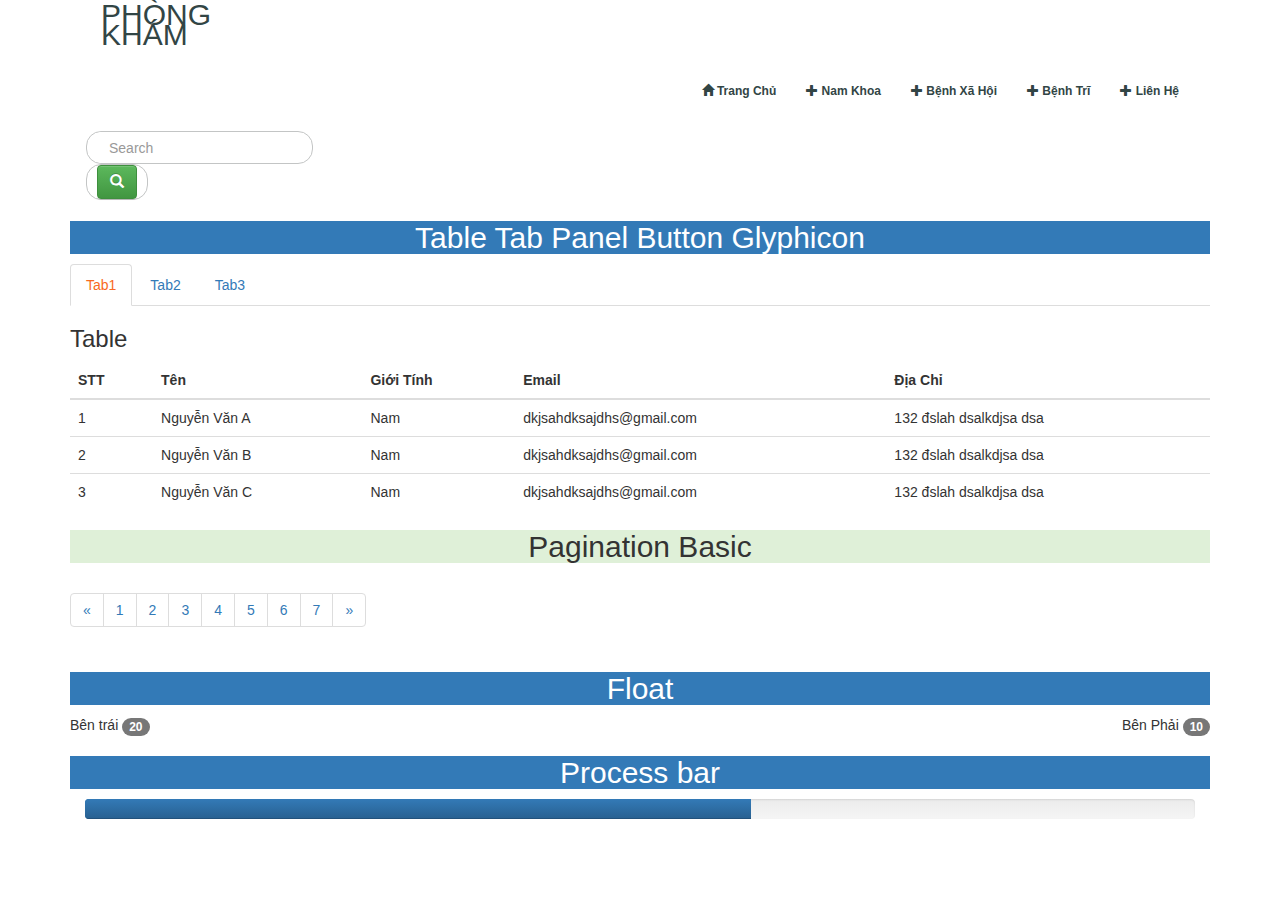
<file: index1.html>
<!DOCTYPE html>
<html lang="en">
<head>
	<meta charset="UTF-8">
	<title>Bootstrap</title>
	<!-- Latest compiled and minified CSS -->
     <link rel="stylesheet" href="css/bootstrap.min.css" >
     <link rel="stylesheet" href="css/bootstrap-theme.min.css" >
	<link rel="stylesheet" href="font-awesome-4.7.0/css/font-awesome.min.css" />
	<link rel="stylesheet" href="css/style.css" >
	<link rel="stylesheet" href="css/animate.css" >
	<!--<link rel="stylesheet" type="text/css" href="//fonts.googleapis.com/css?family=Open+Sans" />-->
	<meta name="viewport" content="width=device-width, initial-scale=1">
	<link href="img/favicon.png" rel="shortcut icon" type="image/x-icon" />

</head>
<body>
	<script src="js/jquery-3.2.1.min.js"></script>
	<script src="js/bootstrap.min.js"></script>
	<script src="js/animate.js"></script>
	<div class="container">
		<div class="row">
		<header>
			<div class="navbar navbar-primary col-md-12 col-sm-12">
				<div class="navbar-header col-md-2">
					<a href="" class="navbar-brand">Phòng Khám</a>
				</div>
				<div class="navbar-collapse col-md-9">
					<ul class="nav navbar-nav">
						<li><a href=""><span class="glyphicon glyphicon-home"></span> Trang Chủ</a></li>
						<li class="dropdown"><a data-toggle="dropdown" href=""><span class="glyphicon glyphicon-plus"></span> Nam Khoa</a>
							<ul class="dropdown-menu">
								<li><a href="#">Bao Quy Đầu</a></li>
								<li><a href="#">Xuất Tinh Sớm</a></li>
								<li><a href="#">Liệt Dương</a></li>
								<li><a href="#">Tuyến Tiền Liệt</a></li>
							</ul>
						</li>
						<li class="dropdown"><a href="" data-toggle="dropdown"><span class="glyphicon glyphicon-plus"></span> Bệnh Xã Hội</span></a>
							<ul class="dropdown-menu">
								<li><a href="">Bệnh Lậu</a></li>
								<li><a href="">Bệnh Mụn Rộp Sinh Dục</a></li>
								<li><a href="">Bệnh giang Mai</a></li>
								<li><a href="">Bệnh sùi Mào gà</a></li>
							</ul>
						</li>
						<li><a href=""><span class="glyphicon glyphicon-plus"></span> Bệnh Trĩ</a></li>
						<li><a href=""><span class="glyphicon glyphicon-plus"></span> Liên Hệ</a></li>
					</ul>
				</div>
				<div class="form-inline col-md-3">
				<form action="">
					<div class="form-group">
						<input type="text" class="form-control" placeholder="Search">
					</div>
					<div class="form-group">
						<button class="btn btn-success"><span class="glyphicon glyphicon-search"></span></button>	
					</div>
				</form>
				</div>
			</div>
		</header>
		<script>
			$(document).ready(function(){
				$('ul.nav li.dropdown').hover(function() {
				  $(this).find('.dropdown-menu').stop(true, true).delay(50).fadeIn(500);
				}, function() {
				  $(this).find('.dropdown-menu').stop(true, true).delay(50).fadeOut(500);
				});
			});
		</script>

		<div class="wrapper col-md-12">
			<h2 class="text-center bg-primary">Table Tab Panel Button Glyphicon</h2>
			<ul class="nav nav-tabs">
				<li class="active"><a href="#table" data-toggle="tab" >Tab1</a></li>
				<li><a href="#tab2" data-toggle="tab">Tab2</a></li>
				<li><a href="#tab3" data-toggle="tab">Tab3</a></li>
			</ul>
			<div class="tab-content">
				<div class="tab-pane active" id="table">
					<h3>Table</h3>
					<table class="table table-hover">
						<thead>
							<tr>
								<th>STT</th>
								<th>Tên</th>
								<th>Giới Tính</th>
								<th>Email</th>
								<th>Địa Chỉ</th>
							</tr>
						</thead>
						<tbody>
							<tr>
								<td>1</td>
								<td>Nguyễn Văn A</td>
								<td>Nam</td>
								<td>dkjsahdksajdhs@gmail.com</td>
								<td>132 đslah dsalkdjsa dsa</td>
							</tr>							
							<tr>
								<td>2</td>
								<td>Nguyễn Văn B</td>
								<td>Nam</td>
								<td>dkjsahdksajdhs@gmail.com</td>
								<td>132 đslah dsalkdjsa dsa</td>
							</tr>							
							<tr>
								<td>3</td>
								<td>Nguyễn Văn C</td>
								<td>Nam</td>
								<td>dkjsahdksajdhs@gmail.com</td>
								<td>132 đslah dsalkdjsa dsa</td>
							</tr>
						</tbody>
					</table>
				</div>
				<div class="tab-pane" id="tab2">
					<h3>Panel</h3>
					<div class="panel panel-success col-md-4">
						<div class="panel-heading">
							<h4 class="panel-title">Heading</h4>
						</div>
						<div class="panel-body">Content</div>
					</div>
					<div class="panel panel-warning col-md-4">
						<div class="panel-heading">
							<h4 class="panel-title">Heading2</h4>
						</div>
						<div class="panel-body">Content2</div>
					</div>
					<div class="panel panel-danger col-md-4">
						<div class="panel-heading">
							<h4 class="panel-title">Heading3</h4>
						</div>
						<div class="panel-body">Content3</div>
					</div>
				</div>
				<div class="tab-pane" id="tab3">
					<h3>Button Glyphicon</h3>
					<button class="btn btn-success"><span class="glyphicon glyphicon-search"></span></button>
					<button class="btn btn-danger"><span class="glyphicon glyphicon-home"></span></button>
					<button class="btn btn-warning"><span class="glyphicon glyphicon-plus"></span></button>
					<button class="btn btn-info"><span class="glyphicon glyphicon-star"></span></button>
					<button class="btn btn-link"><span class="glyphicon glyphicon-off"></span></button>
					<button class="btn btn-primary"><span class="glyphicon glyphicon-picture"></span></button>
				</div>
			</div>

			<h2 class="text-center bg-success">Pagination Basic</h2>
                <ul class="pagination">
                    <li><a href="#">&laquo;</a></li>
                    <li><a href="#">1</a></li>
                    <li><a href="#">2</a></li>
                    <li><a href="#">3</a></li>
                    <li><a href="#">4</a></li>
                    <li><a href="#">5</a></li>
                    <li><a href="#">6</a></li>
                    <li><a href="#">7</a></li>
                    <li><a href="#">&raquo;</a></li>
                </ul>

                <h2 class="bg-primary text-center">Float</h2>
                <div class="clearfix">
                	      <div class="pull-left">Bên trái <span class="badge">20</span></div>
            		<div class="pull-right">Bên Phải <span class="badge">10</span></div>
                </div>
			<h2 class="text-center bg-primary">Process bar</h2>
			<div class="col-md-12">
				<div class="progress">
					<div class="progress-bar" style="width: 60%;">
						<span class="sr-only">60% complete</span>
					</div>
				</div>
			</div>
		</div><!--End wrapper-->

		</div><!--End row-->
	</div><!--End container-->


        <a href="javascript:void(0)" class="btn btn-default popover" id="a-popover">Click Me!</a>
        <!--content html-->
        <div id="divContentHTML" style="display:none">
          <p style="color:red">Hello World</p>
          <p style="color:green">Hello World</p>
          <p style="color:blue">Hello World</p>
        </div>

<script>
$(function () {
      //popover option
      $('#a-popover').hover(function() {
      	$("#a-popover").popover('toggle');
      });
      

	 $('body').on('click', function (e) {
        $('#a-popover').each(function () {
          if (!$(this).is(e.target) && $(this).has(e.target).length === 0 && $('.popover').has(e.target).length === 0) {
            $(this).popover('hide');
          }
        });
      });
</script>
</body>
</html>
</file>
<file: css/style.css>
* {
  margin: 0;
  padding: 0;
}

body {
  font-family: 'Open Sans', Arial, sans-serif;
  overflow-x: hidden;
}

ul {
  list-style-type: none;
}

img {
  max-width: 100%;
}

.image:hover {
  -webkit-transform: scale(1.1);
  transform: scale(1.1);
}

.image {
  -webkit-transition: all 0.7s ease;
  transition: all 0.7s ease;
}

.nopadding {
  padding: 0 !important;
  margin: 0 !important;
}

.module {
  padding: 80px 0;
}

/*-----------#f86923--------*/
#toptop {
  padding: 10px 0;
  background-color: #F9F9F9;
  border-bottom: 1px solid #c3c5c5;
}

#toptop .container {
  padding: 0;
}

#toptop .row {
  margin-right: 0;
}

#toptop .info {
  cursor: default;
}

.hv .glyphicon {
  color: #f86923;
}

.hv span:nth-child(2) {
  font-size: 13px;
}

#toptop .hv {
  padding: 0;
  color: #808c8c;
}

#toptop .hv:hover span {
  color: #f86923;
}

.social-top a {
  margin: 0 10px;
  position: relative;
  color: #808c8c;
}

.social-top a:hover i:before {
  color: #f86923 !important;
  z-index: 2;
  position: relative;
  top: 0;
  left: 0;
}

/*-----------#f86923--------*/
nav div.col-md-12 {
  align-items: center;
  display: inline-flex;
  position: relative;
}

.navbar-header span {
  color: #f86923;
}

.navbar-brand {
  color: #324545;
  text-transform: uppercase;
  font-size: 30px;
  bottom: 11px;
  position: relative;
}

nav .navbar-collapse {
  padding: 0;
  float: right;
}

.navbar-collapse ul.nav>li>a {
  color: #324545;
  font-weight: 600;
  font-size: 12px;
}

.navbar form {}

.navbar .form-control:focus,
.form-control {
  box-shadow: none;
}

.navbar form .form-group {
  border: 1px solid #c3c5c5;
  border-radius: 15px;
  display: inline-flex;
  align-items: center;
  padding: 0 10px;
  background-color: #fff;
}

.navbar form .form-group i {
  color: #f86923;
  margin-right: 3px;
}

.navbar form .form-group .form-control {
  height: 31px;
  border: 0;
  width: 80%;
}

/*-----------#f86923--------*/
.navbar {
  margin-bottom: 0;
}

.navbar-nav>li {
  padding: 15px 0;
}

ul.nav>li.active>a {
  color: #f86923;
}

.megamenu .category,
.megamenu .navbar-collapse,
.megamenu .navbar-collapse>.nav>.megamenu-fw,
.megamenu li:nth-child(3) .dropdown {
  position: static;
}

.megamenu>.container {
  position: relative;
}

.nav>li>a:hover,
.nav>li>a:focus {
  color: #f86923 !important;
}

.nav li:hover .dropdown-menu {
  border-top: 1px solid #f86923;
}

.nav ul.dropdown-menu {
  padding: 0 0 10px 0;
}

.dropdown-menu>li>a:hover,
.dropdown-menu>li>a:focus {
  background-color: #000;
  background-image: unset;
}

.nav .dropdown-menu {
  background-color: #13181A;
  color: #fff;
}

.dropdown-menu h3 {
  font-size: 17px;
  color: #f86923;
}

.dropdown-menu h4 {
  font-size: 13px;
  color: #fff;
}

.dropdown-menu .btn {
  background-color: #f86923;
}

.media-list .media-body a {
  font-size: 13px;
  color: #fff;
}

.dropdown-menu ul li a {
  color: #fff;
}

.dropdown-menu ul li>a {
  font-size: 12px;
}

.megamenu-content ul li {
  border-bottom: 1px solid #383636;
  padding: 10px 0;
}

.megamenu-content ul li:last-child {
  border-bottom: none;
}

.megamenu-content ul li:hover {
  background-color: #000;
}

.megamenu-content ul li a:hover {
  text-decoration: none;
}

.navbar-collapse {
  width: 100%;
  display: flex;
  justify-content: flex-end;
}

.nav .open>a, .nav .open>a:focus, .nav .open>a:hover, .nav>li>a:focus, .nav>li>a:hover {
  background-color: unset;
}

/*-----------#f86923-#324545--#324545-----*/
nav a#pull {
  display: none;
}

.navbar-nav>a.goTop:hover {
  text-decoration: none;
  color: #FFF;
  cursor: pointer;
}

.go {
  position: fixed;
  bottom: 20px;
  right: 35px;
  background: rgb(243, 105, 4);
  border-radius: 50%;
  color: #fff;
  padding: 6px 11px;
  border: 0;
  line-height: normal;
  font-size: 136%;
  display: none;
  z-index: 10000;
}

.goTop {
  display: block !important;
}

.fixed {
  position: fixed;
  z-index: 1000;
  left: 0;
  right: 0;
  margin-left: auto;
  background-color: #e7e7e7;
  top: 0;
}

/*-----------#f86923-#324545--#324545-----*/
@-moz-keyframes move {
  0% {
    opacity: 0;
    top: 600px;
    transform: scale(0.5);
  }

  50% {
    transform: scale(0.7);
  }

  100% {
    opacity: 1;
    top: 0px;
    transform: scale(1);
  }
}

@-webkit-keyframes move {
  0% {
    opacity: 0;
    top: 600px;
    transform: scale(0.5);
  }

  50% {
    transform: scale(0.7);
  }

  100% {
    opacity: 1;
    top: 0px;
    transform: scale(1);
  }
}

#carousel-example-generic .carousel-inner .carousel-caption {
  position: absolute;
  top: 50px;
  left: 10%;
  right: 10%;
}

.carousel-inner .content1>p {
  left: 0;
  right: 0;
  position: relative;
}

.carousel-inner .content1>p:first-child {
  -moz-animation: move 0.7s ease-in-out;
  -webkit-animation: move 0.7s ease-in-out;
  font-size: 35px;
  color: #324545;
}

.carousel-inner .content1>p:nth-child(2) {
  -moz-animation: move 1.2s ease-in-out;
  -webkit-animation: move 1.2s ease-in-out;
  font-size: 50px;
  font-weight: bold;
  color: #006866;
}

.carousel-inner .content1>p:nth-child(3) {
  -moz-animation: move 1.9s ease-in-out;
  -webkit-animation: move 1.9s ease-in-out;
  font-size: 35px;
  color: #324545;
}

.carousel-inner .content1>p:nth-child(4) {
  -moz-animation: move 2.1s ease-in-out;
  -webkit-animation: move 2.1s ease-in-out;
}

.carousel-inner .content1>p>i {
  font-size: 60px;
  color: #f86923;
  background-color: #fff;
  padding: 10px;
  border-radius: 50%;
}

.carousel-inner .content1>p:nth-child(5) {
  font-size: 20px;
  color: #006866;
}

/*-----------#f86923-#324545-------*/
@-moz-keyframes moveleft {
  0% {
    left: 100px;
    opacity: 0;
  }

  100% {
    left: 0px;
    opacity: 1;
  }
}

@-webkit-keyframes moveleft {
  0% {
    left: 100px;
    opacity: 0;
  }

  100% {
    left: 0px;
    opacity: 1;
  }
}

.carousel-inner .content2>.left>ul>li {
  color: #000;
  position: relative;
  width: 100%;
}

.carousel-inner .content2>.left>p:nth-child(1) {
  font-size: 50px;
  color: #000;
  animation-name: moveleft;
  animation-duration: 0.7s;
  animation-timing-function: linear;
}

.carousel-inner .content2>.left>p:nth-child(2) {
  font-size: 25px;
  color: #000;
  animation-name: moveleft;
  animation-duration: 1s;
  animation-timing-function: linear;
}

.carousel-inner .content2 ul {
  margin: 30px 0;
}

.carousel-inner .content2 ul li {
  margin-bottom: 10px;
  font-size: 20px;
  animation-name: moveleft;
  animation-duration: 1.5s;
  animation-timing-function: linear;
}

.carousel-inner .content2 ul li:before {
  color: #f86923;
}

.carousel-inner .content2>.left>a {
  animation-name: moveleft;
  animation-duration: 2s;
  animation-timing-function: linear;
  margin-top: 20px;
  color: #fff;
  background-color: #f86923;
  padding: 15px 25px;
  text-shadow: unset;
}

.carousel-inner .content2>.left>a:hover {
  text-decoration: none;
}

/*-----------#f86923-#324545-------*/
.gioithieu {
  background-color: #f86923;
  color: #fff;
}

.gioithieu .row {
  padding: 30px 0;
  align-items: center;
  display: inline-flex;
}

.gioithieu div:nth-child(2) {
  position: relative;
  top: 25px;
}

.gioithieu .glyphicon-phone-alt:before {
  color: #f86923;
}

.gioithieu button {
  border-radius: 0;
}

.gioithieu button>span {
  background: #fff;
  display: block;
  overflow: hidden;
  position: relative;
  padding-right: 45px;
}

.gioithieu button span span {
  display: inline-block;
  left: 46px;
  padding: 13px 28px 14px;
  border-left: 1px solid #e4e4e4;
  border-right: 1px solid #e4e4e4;
  position: relative;
  white-space: nowrap;
}

.gioithieu button span i {
  font-size: 16px;
  position: absolute;
  text-align: center;
  top: 0;
  width: 45px;
  line-height: 46px;
}

.gioithieu button span i.in-left {
  padding-left: 2px;
  left: 0px;
}

.gioithieu button span i.in-right {
  padding-right: 2px;
  right: -20px;
  opacity: 0;
}

.gioithieu button span i.in-left,
.gioithieu button span span,
.gioithieu button span i.in-right {
  -webkit-transition: all 0.3s ease;
  -moz-transition: all 0.3s ease;
}

.gioithieu button:hover span i.in-right {
  right: 0;
  opacity: 100;
}

.gioithieu button:hover span i.in-left {
  opacity: 0;
  left: -35px;
}

.gioithieu button:hover span span {
  left: -5px;
  color: #f86923;
}

/*-----------#f86923-#324545--#324545-----*/
.title-info {
  margin-bottom: 60px;
  font-weight: 400;
  letter-spacing: 1px;
  font-family: "Oswald", "Open Sans", sans-serif;
}

.title-same {
  position: relative;
  padding-top: 15px;
}

.title-same span:before {
  content: '';
  position: absolute;
  width: 13px;
  height: 13px;
  background-color: #f3f2f2;
  left: 0;
  right: 0;
  margin: auto;
  top: -1px;
  z-index: 10;
  border: 2px solid #f86923;
  border-radius: 50%;
}

.title-same:before {
  content: "";
  width: 40%;
  margin: auto;
  height: 1px;
  background-color: #c3bfbf;
  position: absolute;
  left: 0;
  right: 0;
  bottom: 9px;
  z-index: 1;
}

.title-same:after {
  content: "";
  width: 13%;
  margin: auto;
  height: 1px;
  background-color: #f86923;
  position: absolute;
  left: 0;
  right: 0;
  bottom: 9px;
  z-index: 2;
  -moz-transition: 0.4s ease-in-out;
  -webkit-transition: 0.4s ease-in-out;
}

.title-info:hover .title-same:after {
  width: 30%;
}

/*-----------#f86923-#006866--#324545-----*/
.about .row {
  margin-right: 0;
}

.about .title-info {
  margin-bottom: 100px;
}

.about .content {
  text-align: center;
}

.about .content .item {
  margin-bottom: 60px;
}

.about .box-content {
  border: 1px solid #e7e7e7;
  position: relative;
  z-index: 1;
}

.about .box-text {
  position: relative;
  padding-top: 39px;
  background: #fff;
  margin: 0 10px;
}

.about .box-text:before {
  /*border: 1px solid #e7e7e7;
    content: "";
    display: block;
    height: 80px;
    position: absolute;
    top: -42px;
    left: 35%;
    width: 81px;
    z-index: -1;
    transition: 0.45s ease;
    -webkit-transition: 0.45s ease;
    -moz-transition: 0.45s ease;
    -webkit-transform: rotate(0);
    -moz-transform: rotate(0);
    transform: rotate(0);
        border-radius: 4%;*/
}

.about .content .read-more:before {
  content: '+';
  position: absolute;
  width: 30px;
  height: 30px;
  border-radius: 50%;
  border: 1px solid #e7e7e7;
  margin: auto;
  left: 0;
  right: 0;
  bottom: -8%;
  font-size: 20px;
  color: #d0cfcf;
  z-index: 100;
  background: #fff;
}

.about .content .box-icon {
  width: 78px;
  height: 78px;
  position: absolute;
  top: -21%;
  left: 0;
  right: 0;
  margin: 0 auto;
  z-index: 100;
  background-color: #fff;
  transition: .4s ease;
  -webkit-transition: .4s ease;
  -moz-transition: .4s ease;
  -webkit-transform: rotate(0);
  -moz-transform: rotate(0);
  transform: rotate(0);
}

.about .content .box-icon:before {
  border: 1px solid #e7e7e7;
  content: "";
  display: block;
  height: 80px;
  position: absolute;
  top: -1%;
  left: -1%;
  width: 81px;
  z-index: -1;
  transition: 0.45s ease;
  -webkit-transition: 0.45s ease;
  -moz-transition: 0.45s ease;
  -webkit-transform: rotate(0);
  -moz-transform: rotate(0);
  transform: rotate(0);
  border-radius: 4%;
}

.about .content .box-icon i {
  height: 60px;
  line-height: 60px;
  width: 60px;
  background: #1CCDCA;
  color: #fff;
  position: absolute;
  left: 9px;
  top: 8px;
  border-radius: 4%;
}

.about .content div:nth-child(2) i {
  background-color: #92c135;
}

.about .content div:nth-child(3) i {
  background-color: #0072A5;
}

.about .content div:nth-child(4) i {
  background-color: #E85F1B;
}

.about .content .box-icon i:before {
  font-size: 30px;
}

.about .box-content:hover .box-icon,
.about .box-content:hover .box-text:before {
  -webkit-transform: rotate(45deg);
  -moz-transform: rotate(45deg);
  transform: rotate(45deg);
}

.about .box-content .box-text p {
  margin-bottom: 35px;
  margin-top: 20px;
}

.about .box-content .box-text h3 {
  font-size: 20px;
}

.about .box-content:hover h3 {
  color: #f86923;
}

.about .content .read-more:hover:before {
  color: #f86923;
  border-color: #f86923
}

/*-----------#f86923-#006866--#324545-----*/

.uudiem {
  background: url(../img/bg1.jpg) center no-repeat;
  padding-top: 100px;
  position: relative;
  color: #fff;
  background-size: cover;
  padding-bottom: 80px;
}

.uudiem:before {
  content: '';
  position: absolute;
  width: 100%;
  height: 100%;
  background: rgba(0, 0, 0, 0.8);
  top: 0;
}

.uudiem .content-right {
  text-align: right;
  position: absolute;
  right: 0;
  bottom: 0;
}

.uudiem .content-left h2 {
  font-size: 47px;
  margin-bottom: 20px;
}

.uudiem .content-left>h2>span {
  background-color: #f86923;
  padding: 10px;
}

.test {
  animation-name: moveleft;
  animation-duration: 0.7s;
  animation-timing-function: linear;
}

.uudiem .content-left ul li {
  padding: 10px 0;
  position: relative;
}

.uudiem .content-left ul li>span {
  background: rgba(0, 0, 0, 0.6);
  padding: 2px;
  border-radius: 50%;
  margin-right: 4px;
}

.uudiem .btn-uudiem {
  display: block;
  margin-top: 15px;
}

.uudiem .btn-uudiem a {
  padding: 5px;
  position: relative;
  width: 120px;
  height: 35px;
  text-align: center;
  border-radius: 3%;
  color: #9a9393;
  font-style: italic;
  overflow: hidden;
}

.uudiem .btn-uudiem a:first-child {
  margin-right: 15px;
}

.uudiem .btn-uudiem a>span {
  position: absolute;
  width: 100%;
  left: 0;
  -webkit-transition: all 0.3s ease;
  -moz-transition: all 0.3s ease;
}

.uudiem .btn-uudiem a:nth-child(1) {
  background-color: #fff;
}

.uudiem .btn-uudiem a:nth-child(2) {
  background: rgba(82, 81, 81, 0.71)
}

.uudiem .btn-uudiem a>span:nth-child(2) {
  top: 100%;
  opacity: 0;
}

.uudiem .btn-uudiem a>span:nth-child(1) {
  bottom: 20%;
  opacity: 1;
}

.uudiem .btn-uudiem a:hover span:nth-child(2) {
  top: 20%;
  opacity: 1;
}

.uudiem .btn-uudiem a:hover span:nth-child(1) {
  bottom: 100%;
  opacity: 0;
}

/*-----------#f86923-#006866--#324545-----*/
.choose {
  background-color: #f9fafc;
}

.choose .nav-tabs {
  border: 0;
}

.choose .nav-tabs>li {
  margin: 10px;
}

.choose .tab-content {
  margin-top: 30px;
  border: 1px solid #e7e7e7;
  padding: 15px 15px 0 15px;
  background-color: #fff;
}

.choose .nav-tabs li:hover>a,
.choose .nav-tabs>li.active>a,
.choose .nav-tabs>li.active>a:focus,
.choose .nav-tabs>li.active>a:hover {
  border-bottom: 1px solid #ddd;
  color: #f86923;
}

.choose .nav-tabs>li>a {
  border-radius: 4px;
  color: #555;
  cursor: default;
  background-color: #fff;
  border: 1px solid #ddd;
}

.choose .nav-tabs li {
  margin-right: 20px;
}

/*-----------#f86923-#006866--#324545-----*/
.sumenh>i:before {
  color: #f86923;
  font-size: 33px;
  text-align: center;
  left: 0;
  right: 0;
  position: absolute;
  top: -4%;
  padding: 10px;
  border: 1px solid #e7e7e7;
  width: 60px;
  height: 60px;
  border-radius: 50%;
  margin: auto;
  background-color: #fff;
}

.sumenh {
  background: url(../img/bg2.jpg) center no-repeat;
  color: #fff;
  position: relative;
}

.sumenh .title-same span:before {
  background-color: #272E36;
}

.sumenh .row>p {
  width: 55%;
  margin: auto;
}

.sumenh .carousel-inner {
  margin-top: 60px;
}

.sumenh .carousel-control.right {
  background-image: unset;
}

.sumenh .carousel-control.left {
  background-image: unset;
}

.sumenh .carousel-control span {
  color: #f86923;
}

.sumenh .carousel-indicators .active {
  background-color: #f86923;
}

.sumenh .carousel-indicators li {
  border: 1px solid #f86923;
}

/*-----------#f86923-#006866--#324545-----*/
.solieu {
  position: relative;
}

.solieu-content .item {
  text-align: center;
  margin: 30px 0;
}

.solieu-content .item p:nth-child(1) {
  font-size: 33px;
  color: #f86923;
  margin-bottom: 30px;
}

.solieu-content .item span {
  font-family: 'Oswald', sans-serif;
  font-weight: 700;
  font-size: 32px;
}

.solieu-content .item p:nth-child(4) {
  font-size: 22px;
  letter-spacing: 1px;
  padding-top: 15px;
  margin-top: 15px;
  text-transform: capitalize;
  position: relative;
}

/*-----------#f86923-#006866--#324545-----*/
.team {
  background-color: #f9fafc;
}

.team .row>p {
  width: 55%;
  margin: auto;
  font-size: 16px;
  margin-bottom: 40px;
}

.team .team-content img {
  border-radius: 100% 100% 100% 100%;
  border: 4px solid #e7e7e7;
  width: 70%;
}

.team .team-content .front {
  position: relative;
  opacity: 1;
  text-align: center;
  border: 1px solid #e7e7e7;
  padding: 20px;
  border-radius: 1%;
}

.team .team-content .front p.name {
  text-transform: uppercase;
  font-size: 17px;
  margin-top: 20px;
}

.team .team-content .front p.job {
  color: #98999a;
  font-style: italic;
  margin-bottom: 0;
}

.team .team-content .back {
  background: #f86923;
  opacity: 1;
  position: absolute;
  height: 100%;
  top: 0;
  left: 0;
  right: 0;
  transform: scale(0);
  transition: all 0.5s ease 0s;
  color: #fff;
  border-radius: 1%;
  text-align: left;
  padding: 10px 20px;
}

.team .team-content .front>.back>p.job {
  color: #fff;
  margin-bottom: 20px;
}

.team .team-content .front>.back>.social {
  margin-bottom: 10px;
}

.team .team-content .front>.back>.social>a>i {
  width: 30px;
  border: 1px solid #fff;
  height: 30px;
  text-align: center;
  border-radius: 50%;
  margin-right: 3%;
}

.team .team-content .front>.back>.social>a>i:hover {
  background-color: #fff;
}

.team .team-content .front>.back>.social>a>i:hover:before {
  color: #f86923;
}

.team .team-content .front>.back>.social>a>i:before {
  position: relative;
  top: 25%;
  color: #fff;
}

.team .team-content .front>.back>a {
  color: #fff;
  font-size: 13px;
  margin-top: 5px;
}

.team .team-content .item:hover .back {
  transform: scale(1);
}

/*-----------#f86923-#006866--#324545-----*/
.services .item {
  display: flex;
  padding-left: 0;
  padding-right: 0;
  margin-bottom: 40px;
}

.services .item .item-left {
  margin: auto;
  padding: 0;
}

.services .item .item-left .box {
  border: 1px solid #f86923;
  /* padding: 5px 15px; */
  border-radius: 50%;
  width: 81px;
  height: 81px;
}

.services .item .item-left span {
  width: 77px;
  height: 77px;
  line-height: 77px;
  position: relative;
  left: 1px;
}

.services .item .item-left span:before {
  font-size: 30px;
  /* padding: 10px 15px; */
  border-radius: 100% 100% 100% 100%;
  color: #fff;
  left: 0;
  right: 0;
  margin: auto;
  position: absolute;
  text-align: center;
}

.services .item .item-left span:after {
  content: '';
  position: absolute;
  width: 100%;
  height: 100%;
  /* top: 18px; */
  border-radius: 50%;
  background-color: #f86923;
  z-index: -1;
  color: #fff;
  -moz-transform: scale(1);
  -webkit-transform: scale(1);
  -moz-transition: all 0.3s ease-in-out;
  -webkit-transition: all 0.3s ease-in-out;
}

.services .item:hover .item-left span:after {
  -moz-transform: scale(0);
  -webkit-transform: scale(0);
  -moz-transition: all 0.3s ease-in-out;
  -webkit-transition: all 0.3s ease-in-out;
}

.services .item:hover .item-left span:before {
  color: #f86923;
}

.services .item .item-right h3 {
  margin-top: 0;
  font-size: 21px;
  color: #807e7e;
}

.services .item:hover .item-right h3 {
  color: #f86923;
}

.services .item .item-right p {
  font-size: 15px;
}

/*-----------#f86923-#006866--#324545-----*/
.phuongphap {
  background: url(../img/bg3.jpg) center no-repeat;
  background-size: cover;
  position: relative;
  color: #fff;
}

.phuongphap .title-same span:before {
  background-color: #4A3F43;
}

.pp-content .item-mid img {
  border-radius: 50%;
  border: 4px solid #2d2c2b;
  position: relative;
}

.pp-content .item-mid i {
  position: absolute;
  top: 40%;
  left: 45%;
  padding: 20px;
  border-radius: 50%;
  background-color: #f86923;
  opacity: 0;
  font-size: 20px;
}

@keyframes i-hv {
  from {
    top: 20%;
    opacity: 0;
    transform: scale(3);
  }

  to {
    top: 40%;
    opacity: 1;
    transform: scale(1);
  }
}

.pp-content .item-mid:hover i {
  opacity: 1;
  animation: i-hv 0.4s ease-in-out;
}

.pp-content .item>ul>li>a>i {
  font-size: 17px;
  top: 21px;
  position: relative;
  color: #fff;
  border-radius: 50%;
  background-color: #1f1e1e;
  width: 43px;
  height: 43px;
  line-height: 43px;
}

.pp-content .item>ul>li>a>i:before {
  left: 0;
  right: 0;
  margin: auto;
  text-align: center;
  position: absolute;
}

.pp-content .item .media-body {
  padding-right: 20px;
}

.pp-content div:nth-child(3) .media-body {
  padding-left: 20px;
  padding-right: 0;
}

.pp-content .item .media-body>h3 {
  font-size: 17px;
}

.pp-content .item .media-body>p {
  letter-spacing: 1px;
  color: #8e8c8c;
}

.pp-content .item .media:hover a>i {
  background-color: #f86923;
}

.pp-content .item .media:hover .media-body>h3 {
  color: #f86923;
}

/*-----------#f86923-#006866--#324545-----*/
@keyframes zoom {
  0% {
    transform: scale(1.3);
    top: 0;
  }

  25% {
    transform: scale(0.7);
    top: 0;
  }

  50% {
    transform: scale(1.1);
    top: 0;
  }

  75% {
    transform: scale(0.9);
    top: 0;
  }

  90% {
    transform: scale(0.95);
    top: 0;
  }

  95% {
    transform: scale(1.01);
    top: 0;
  }

  100% {
    transform: scale(1);
    top: 0;
  }
}

.danhmuc-content {
  position: relative;
}

.danhmuc .nav-tabs {
  border-bottom: 0;
  margin-bottom: 50px;
  margin-left: 20px;
}

.danhmuc .nav-tabs>li {
  margin-bottom: 10px;
}

.danhmuc .nav-tabs>li>a {
  color: #807e7e;
  border: 1px solid #e7e7e7;
  border-radius: 4px;
  margin-right: 20px;
}

.danhmuc .nav-tabs li:hover>a,
.danhmuc .nav-tabs>li.active>a,
.danhmuc .nav-tabs>li.active>a:focus,
.danhmuc .nav-tabs>li.active>a:hover {
  background-color: #f86923;
  color: #fff !important;
  border-color: transparent;
}

.danhmuc .tab-content {
  position: relative;
}

.zoom {
  animation: zoom 1.2s ease-in-out;
}

.danhmuc .tab-content .item {
  position: relative;
  top: 0;
  left: 0;
  resize: none;
  margin-bottom: 20px;
}

.danhmuc .tab-content .item:hover h3 {
  color: #f86923;
}

.danhmuc .tab-content .item>img {
  position: relative;
  top: 0;
  left: 0;
}

.danhmuc .tab-content .item>h3 {
  font-size: 14px;
}

/*-----------#f86923-#006866--#324545--#807e7e---*/
.chiphi>i:before {
  color: #f86923;
  font-size: 33px;
  text-align: center;
  left: 0;
  right: 0;
  position: absolute;
  top: -3.5%;
  padding: 10px;
  border: 1px solid #e7e7e7;
  width: 60px;
  height: 60px;
  border-radius: 50%;
  margin: auto;
  background-color: #fff;
}

.chiphi {
  position: relative;
  background: url(../img/bg4.jpg) center no-repeat;
  background-size: cover;
}

.chiphi-content .box-icon {
  position: relative;
  background: url(../img/chiphi.png) center no-repeat;
  z-index: 2;
}

.chiphi-content .box-icon .box-text {
  font-size: 26px;
  color: #f86923;
  padding-top: 50px;
  position: relative;
  top: -19px;
  line-height: 17px;
  z-index: 2;
}

.chiphi-content .box-icon .box-text>i {
  font-size: 13px;
  bottom: 23px;
}

.chiphi-content .box-content {
  background-color: #fff;
  z-index: 1;
  position: relative;
  top: -50px;
  border: 1px solid #e7e7e7;
  border-radius: 3px;
}

.chiphi-content .box-content .box-head {
  border-bottom: 1px solid #e7e7e7;
  border-radius: 3px;
  border-right: 1px solid transparent;
  border-left: 1px solid transparent;
  border-top: 1px solid transparent;
}

.chiphi-content .box-content .box-head>p {
  padding-top: 60px;
  font-size: 17px;
  color: #f86923;
}

.chiphi-content .box-content>ul>li {
  border-bottom: 1px solid #e7e7e7;
  padding: 15px 0;
}

.chiphi-content .box-content>ul>li>i.green {
  color: #009900;
}

.chiphi-content .box-content>ul>li>i.red {
  color: #e60000;
}

.chiphi-content .item .box-content>a {
  padding: 8px 20px;
  border: 2px solid #e7e7e7;
  border-radius: 20px;
  color: #807e7e;
}

.chiphi-content .item.active .box-head>p,
.chiphi-content .item.active .box-head,
.chiphi-content .item:hover .box-head,
.chiphi-content .item:hover .box-head>p {
  background-color: #f86923;
  color: #fff;
}

.chiphi-content .item .box-content>a:hover {
  background-color: #f86923;
  color: #fff;
  border: 0;
  text-decoration: none;
}

.chiphi-content .item .box-content>a>i {
  margin: 30px 10px 30px 0;
}

.chiphi-content .item .box-content>a>span {
  font-style: italic;
}

/*-----------#f86923-#006866--#324545--#807e7e---*/
.camnhan {
  position: relative;
}

.camnhan .carousel-control.right {
  background-image: unset;
  color: #f86923;
  right: 20%;
  opacity: 1;
}

.camnhan .carousel-control.left {
  background-image: unset;
  color: #f86923;
  left: 20%;
  opacity: 1;
}

.camnhan-content .carousel-caption {
  padding: 0;
  bottom: 0;
  position: relative;
  left: 0;
}

.camnhan-content .carousel-caption>p:nth-child(1) {
  color: #807e7e;
  font-size: 19px;
  text-shadow: none;
}

.camnhan-content .carousel-caption>p:nth-child(1) span {
  color: #f86923;
}

.camnhan-content .carousel-caption>p:nth-child(2) {
  width: 80%;
  margin: auto;
  color: #807e7e;
  text-shadow: none;
  font-size: 17px;
  font-style: italic;
}

.camnhan-content .carousel-inner>.item>img {
  margin: 0 auto 45px;
  /* padding: 10px 0 50px 0; */
  border-radius: 100%;
  border: 3px solid #e7e7e7;
  width: 18%;
}

/*-----------#f86923-#006866--#324545--#807e7e---*/
.baiviet {
  background-color: #f9fafc;
}

.baiviet-content .item {
  margin-bottom: 30px;
}

.baiviet-content .item .front {
  position: relative;
}

.baiviet-content .item .front:hover .back {
  opacity: 1;
}

.baiviet-content .item .back {
  position: absolute;
  top: 0;
  left: 0;
  right: 0;
  text-align: center;
  background: rgba(248, 106, 35, 0.7);
  width: 100%;
  height: 100%;
  opacity: 0;
  transition: all 0.3s ease-in-out;
}

.baiviet-content .item .back>a>i {
  position: relative;
  top: 40%;
  padding: 13px;
  border-radius: 3px;
  -moz-transition: all 0.3s ease;
  -webkit-transition: all 0.3s ease;
  -webkit-transform: rotate(0);
  -moz-transform: rotate(0);
  transform: rotate(0);
  z-index: 1;
}

.baiviet-content .item .back>a>i:hover {
  -webkit-transform: rotate(45deg);
  -moz-transform: rotate(45deg);
  transform: rotate(45deg);
  z-index: 2;
}

.baiviet-content .item .back>a>i:nth-child(1) {
  background-color: #fff;
  color: #f86923;
}

.baiviet-content .item .back>a:nth-child(2)>i {
  background-color: rgba(5, 5, 5, 0.7);
  color: #fff;
}

.baiviet-content .item-text {
  border: 1px solid #e7e7e7;
  background-color: #fff;
  padding: 0 20px;
  color: #565656;
}

.baiviet-content .item-text h3 {
  font-size: 18px;
}

.baiviet-content .item-text>p:nth-child(2) {
  color: #807e7e;
}

.baiviet-content .item-text>p:nth-child(2) span.day {
  margin-right: 10px;
}

.baiviet-content .item-text>p:nth-child(2) span.cmt {
  margin: 0 10px;
}

.baiviet-content .item-text>p:nth-child(2) span.author {
  margin-left: 10px;
  color: #565656;
}

.baiviet-content .item:hover .item-text>p:nth-child(2) span.author,
.baiviet-content .item:hover .item-text h3 {
  color: #f86923;
}

/*-----------#f86923-#006866--#324545--#807e7e---*/
footer {
  background-color: #191E21;
  position: relative;
  color: #fff;
  padding-top: 80px;
}

footer h4 {
  font-size: 15px;
}

footer .item1 .item-top {
  padding-bottom: 50px;
  border-bottom: 1px solid #444;
}

footer .item1 .item-top>p:nth-child(2) {
  font-size: 23px;
  margin-top: 30px;
  color: #fff;
}

footer .item1 .item-top>p:nth-child(2)>span {
  color: #f86923;
}

footer .item1 p {
  color: #807e7e;
  font-size: 13px;
  margin-bottom: 30px;
}

footer .item1 .item-top>a {
  padding: 10px 20px;
  background-color: #000;
  color: #807e7e;
  font-style: italic;
  font-size: 13px;
}

footer .item1 .item-top>a:hover {
  text-decoration: none;
  color: #f86923;
}

footer .item1 .item-bot {
  padding-top: 30px;
}

footer h4 {
  margin-bottom: 26px;
  text-transform: uppercase;
}

footer .item1 .item-bot .form-control {
  border-radius: 4px;
  text-shadow: none;
  box-shadow: none;
  border: none;
  width: 100%;
}

footer .item1 .item-bot .form-group {
  width: 80%;
}

footer .item1 .item-bot .form-group li {
  position: relative;
  list-style-type: none;
}

footer .item1 .item-bot .form-group span {
  padding: 10px 13px;
  background-color: #f86923;
  position: absolute;
  right: 0;
  top: 0;
  border-radius: 0 4px 4px 0;
}

footer .item2 {
  margin-bottom: 20px;
}

footer .item2 .media-list {
  margin-top: 35px;
}

footer .item2 ul>li>.media-body>p {
  color: #807e7e;
  margin: 0;
}

footer .item2 .media-list .media {
  margin-top: 0;
  margin-bottom: 35px;
}

footer .item2 .media-list .media-body a {
  font-size: 14px;
}

footer .item2 .media-list .media-body>p.day {
  font-size: 12px;
  font-style: italic;
}

footer .item2 .media-list .media-body>p.author {
  font-size: 12px;
  color: #949393;
}

footer .item2>a {
  padding: 7px 35px;
  border: 1px solid #f86923;
  font-size: 13px;
  color: #807e7e;
}

footer .item2>a>i {
  margin-top: 15px;
  transition: all 0.4s ease;
}

footer .item2>a>i:nth-child(2) {
  opacity: 0;
}

footer .item2>a:hover {
  color: #f86923;
  text-decoration: none;
}

footer .item2>a:hover i:nth-child(2) {
  opacity: 1;
}

footer .item2>a:hover i:nth-child(1) {
  opacity: 0;
}

/*-----------#f86923-#006866--#324545--#807e7e---*/
footer .item3 .item-top {
  padding-bottom: 30px;
  border-bottom: 1px solid #444;
}

footer .item3 .item-top ul {
  margin-top: 30px;
}

footer .item3 .item-top li {
  float: left;
  margin: 0 4px 4px 0px;
  background-color: #000;
  padding: 7px 25px;
}

footer .item3 .item-top li>a {
  color: #807e7e;
  text-transform: uppercase;
  font-size: 12px;
}

footer .item3 .item-top li:hover a {
  color: #f86923;
  text-decoration: none;
}

footer .item3 .item-bot {
  padding: 30px 0 0 0;
}

footer .item3 .item-bot .item {
  padding: 5px;
}

/*-----------#f86923-#006866--#324545--#807e7e---*/
footer .item4 .item-top {
  padding-bottom: 50px;
  border-bottom: 1px solid #444;
}

footer .item4 .item-top .box {
  position: relative;
  background-color: #fff;
  color: #807e7e;
  display: inline-flex;
  padding: 0;
  border-radius: 4px;
  border: 1px solid #e7e7e7;
  margin-top: 5px;
}

footer .item4 .item-top .box-icon {
  padding: 0;
}

footer .item4 .item-top .box-content {
  padding: 15px;
}

footer .item4 .item-top .box-content p {
  font-size: 15px;
  color: #3e3c3c;
}

footer .item4 .item-top .box-content ul {
  display: inline-flex;
}

footer .item4 .item-top .box-content ul>li>a {
  color: #807e7e;
  margin-right: 10px;
}

footer .item4 .item-top .box-content ul>li:hover a {
  color: #f86923;
}

footer .item4 .item-bot {
  padding: 30px 0 0 0;
}

footer .item4 .item-bot .carousel-inner .item {
  margin-top: 5px;
}

/*-----------#f86923-#006866--#324545--#807e7e---*/
footer .vd {
  background-color: #000;
  border-top: 1px dashed #444;
}

.end-content {
  padding: 30px 0 30px 0;
}

.end-content {
  color: #807e7e;
}

.end-content>div>p>span {
  color: #f86923;
}

.end-content ul {
  display: inline-table;
  margin-bottom: 0;
}

.end-content ul li {
  display: table-cell;
}

.end-content ul>li>a {
  color: #807e7e;
  font-size: 13px;
}

.end-content ul>li>p {
  margin: 0 10px;
}

.end-content ul>li:first-child>a {
  margin-left: 0;
}

.end-content ul>li:last-child>a {
  margin-right: 0;
}

/*-----------#f86923-#006866--#324545--#807e7e---*/

@media screen and (max-width: 480px) {
  .MClick {}

  .navbar-brand {
    font-size: 1.1em !important;
    padding: 25px 10px !important;
  }

  nav a#pull {
    top: -0.1em !important;
  }

  .navbar form .form-group {
    margin: 0;
  }

  .navbar form .form-group .form-control {
    width: 70%;
    padding: 0
  }

  #carousel-example-generic .carousel-caption {
    display: none;
  }

  nav .navbar-collapse {
    margin-left: 15%;
  }

  .uudiem .content-right {
    display: none;
  }

}

/* --------------------------------------------------------------------------------*/
/* 768px */
/* --------------------------------------------------------------------------------*/
@media screen and (max-width: 768px) {
  .searchForm {
    padding: 0;
  }

  .MClick {}

  nav .navbar-collapse .navbar-nav {
    /* display: none; */
  }

  nav a#pull {
    display: block;
    width: 20%;
    position: relative;
    width: 30px;
    height: 30px;
    right: -0.7em;
    top: -0.7em;
  }

  .navbar-brand {
    font-size: 1.7em;
    text-align: left;
    padding: 21px 10px;
  }

  nav .navbar-header {
    width: 45% !important;
  }

  nav .navbar-collapse {
    margin-left: 5%;
  }

  nav a#pull {
    top: -0.1em !important;
  }

  .navbar form .form-group .form-control {
    width: 70%;
    padding: 0
  }

  #carousel-example-generic .carousel-caption {
    display: none;
  }

  .sumenh .row>p {
    width: 90%;
  }

  .team .row>p {
    width: 90%;
  }

  .uudiem .content-right {
    display: none;
  }

  .chiphi>i:before {
    top: -1.2% !important;
  }

  .navbar-nav .open .dropdown-menu {
    background-color: #13181A;
    position: absolute;
  }
}

/* --------------------------------------------------------------------------------*/
/* 992px */
/* --------------------------------------------------------------------------------*/
@media screen and (max-width: 992px) {
  nav .navbar-collapse .navbar-nav {
    margin: 0;
    width: 100%;
  }
  .navbar-brand {
    text-align: left;
    font-size: 1.8em;
  }

  nav .navbar-header {
    width: 30%;
    padding: 0;
  }

  nav .category {
    padding-right: 0;
    padding-left: 0;
    width: 102%;
    position: absolute !important;
    top: 50px;
    z-index: 1000;
    background-color: #f1f1f1;
    left: -1px;
    right: 0;
    text-align: left;
    display: none;
  }

  .navbar-nav>li {
    padding: 0;
    border-bottom: 0.5px solid #dcdcdc;
  }

  .navbar-nav>li>a {
    padding: 11px 15px;
  }

  .nav .open>a, .nav .open>a:focus, .nav .open>a:hover {
    background-color: #fff;
    border-color: #fff;
  }

  .nav>li>a:focus, .nav>li>a:hover {
    background-color: unset;
  }

  nav .navbar-collapse {
    margin-left: 0;
  }

  .navbar form .form-group {
    margin: 0;
  }

  #carousel-example-generic .carousel-inner .carousel-caption {
    top: 0.7em;
  }

  .carousel-inner .content1>p:first-child,
  .carousel-inner .content1>p:nth-child(3) {
    font-size: 2em;
  }

  .carousel-inner .content1>p:nth-child(2) {
    font-size: 3em;
  }

  .carousel-inner .content2>.left>p:nth-child(1) {
    font-size: 3em;
  }

  .end-content {
    padding-left: 0;
    padding-right: 0;
  }

  .team .team-content .back {
    padding: 0 10px;
  }

  .carousel-inner .content2 ul {
    margin: 0;
  }

  .carousel-inner .content2>.left>a {
    margin-top: 5%;
  }

  .chiphi>i:before {
    top: -2%;
  }

  .camnhan-content .carousel-inner>.item>img {
    width: 50%;
  }
}

/* --------------------------------------------------------------------------------*/
/* --------------------------------------------------------------------------------*/
.paused {
  -ms-animation-play-state: paused;
  -o-animation-play-state: paused;
  -moz-animation-play-state: paused;
  -webkit-animation-play-state: paused;
  animation-play-state: paused;
}
</file>
